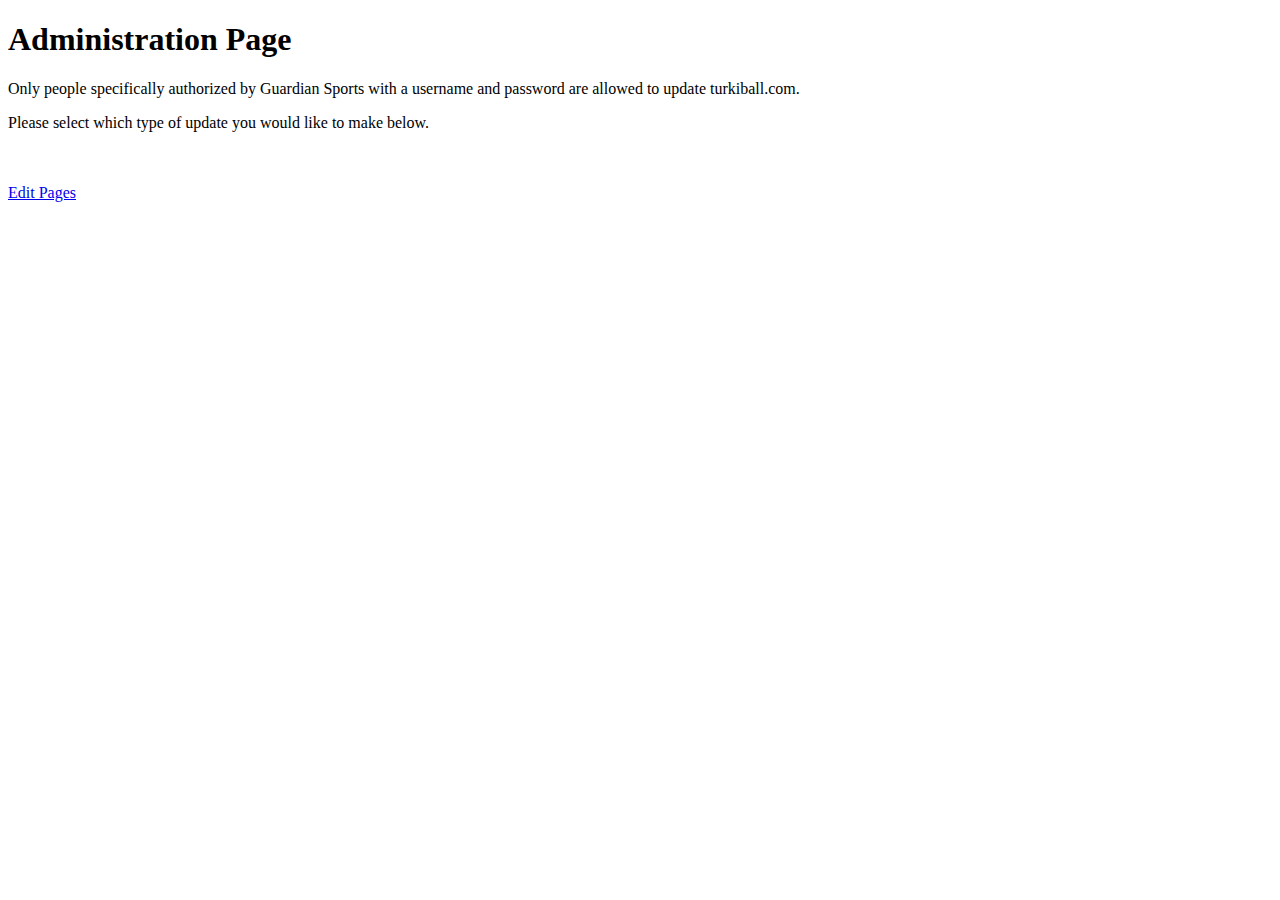
<file: admin/index.html>
<!DOCTYPE HTML PUBLIC "-//W3C//DTD HTML 4.01 Transitional//EN"																					
"http://www.w3.org/TR/html4/loose.dtd">																												<!-- Tells browser what type of html this site uses -->

<html>

<head>

<meta http-equiv="Content-Type" content="text/html;charset=utf-8">																			<!-- What type of content -->

<title> Turkiball.com Administration </title>																																	<!-- Text that shows up on tab in browser -->

</head>																									

<body>

<h1>Administration Page</h1>
<p>
Only people specifically authorized by Guardian Sports with a username and password
are allowed to update turkiball.com.
</p>
<p>
Please select which type of update you would like to make below.
</p>
<br><br>
<a href = "pages/index.php">Edit Pages</a><br><br>
</body>

</html>
</file>
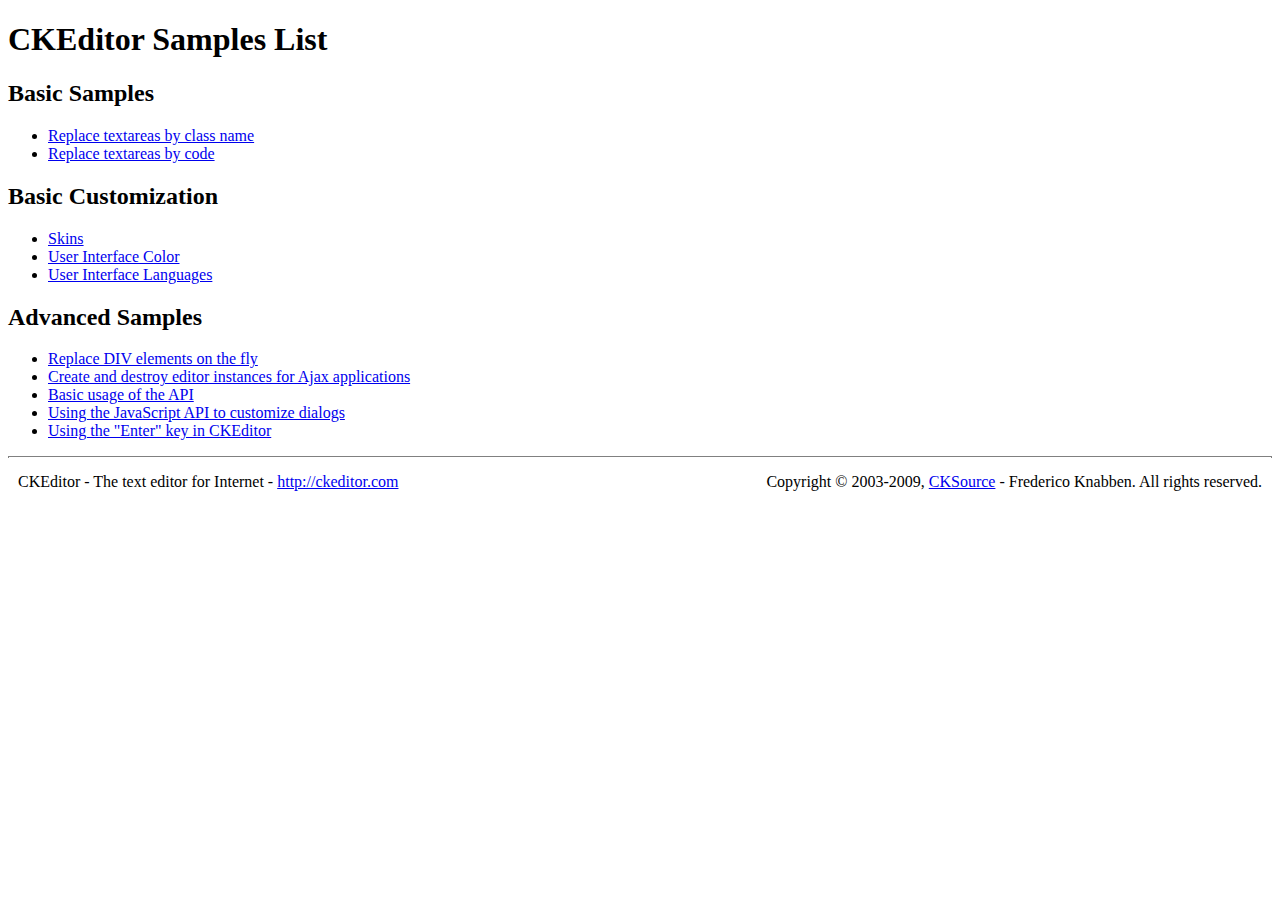
<file: ckeditor/_samples/index.html>
<!DOCTYPE html PUBLIC "-//W3C//DTD XHTML 1.0 Transitional//EN" "http://www.w3.org/TR/xhtml1/DTD/xhtml1-transitional.dtd">
<!--
Copyright (c) 2003-2009, CKSource - Frederico Knabben. All rights reserved.
For licensing, see LICENSE.html or http://ckeditor.com/license
-->
<html xmlns="http://www.w3.org/1999/xhtml">
<head>
	<title>Samples List - CKEditor</title>
	<link type="text/css" rel="stylesheet" href="sample.css" />
</head>
<body>
	<h1>
		CKEditor Samples List
	</h1>
	<h2>
		Basic Samples
	</h2>
	<ul>
		<li><a href="replacebyclass.html">Replace textareas by class name</a></li>
		<li><a href="replacebycode.html">Replace textareas by code</a></li>
	</ul>
	<h2>
		Basic Customization
	</h2>
	<ul>
		<li><a href="skins.html">Skins</a></li>
		<li><a href="ui_color.html">User Interface Color</a></li>
		<li><a href="ui_languages.html">User Interface Languages</a></li>
	</ul>
	<h2>
		Advanced Samples
	</h2>
	<ul>
		<li><a href="divreplace.html">Replace DIV elements on the fly</a>&nbsp; </li>
		<li><a href="ajax.html">Create and destroy editor instances for Ajax applications</a></li>
		<li><a href="api.html">Basic usage of the API</a></li>
		<li><a href="api_dialog.html">Using the JavaScript API to customize dialogs</a></li>
		<li><a href="enterkey.html">Using the "Enter" key in CKEditor</a></li>
	</ul>
	<div id="footer">
		<hr />
		<p>
			CKEditor - The text editor for Internet - <a href="http://ckeditor.com/">http://ckeditor.com</a>
		</p>
		<p id="copy">
			Copyright &copy; 2003-2009, <a href="http://cksource.com/">CKSource</a> - Frederico Knabben. All rights reserved.
		</p>
	</div>
</body>
</html>
</file>
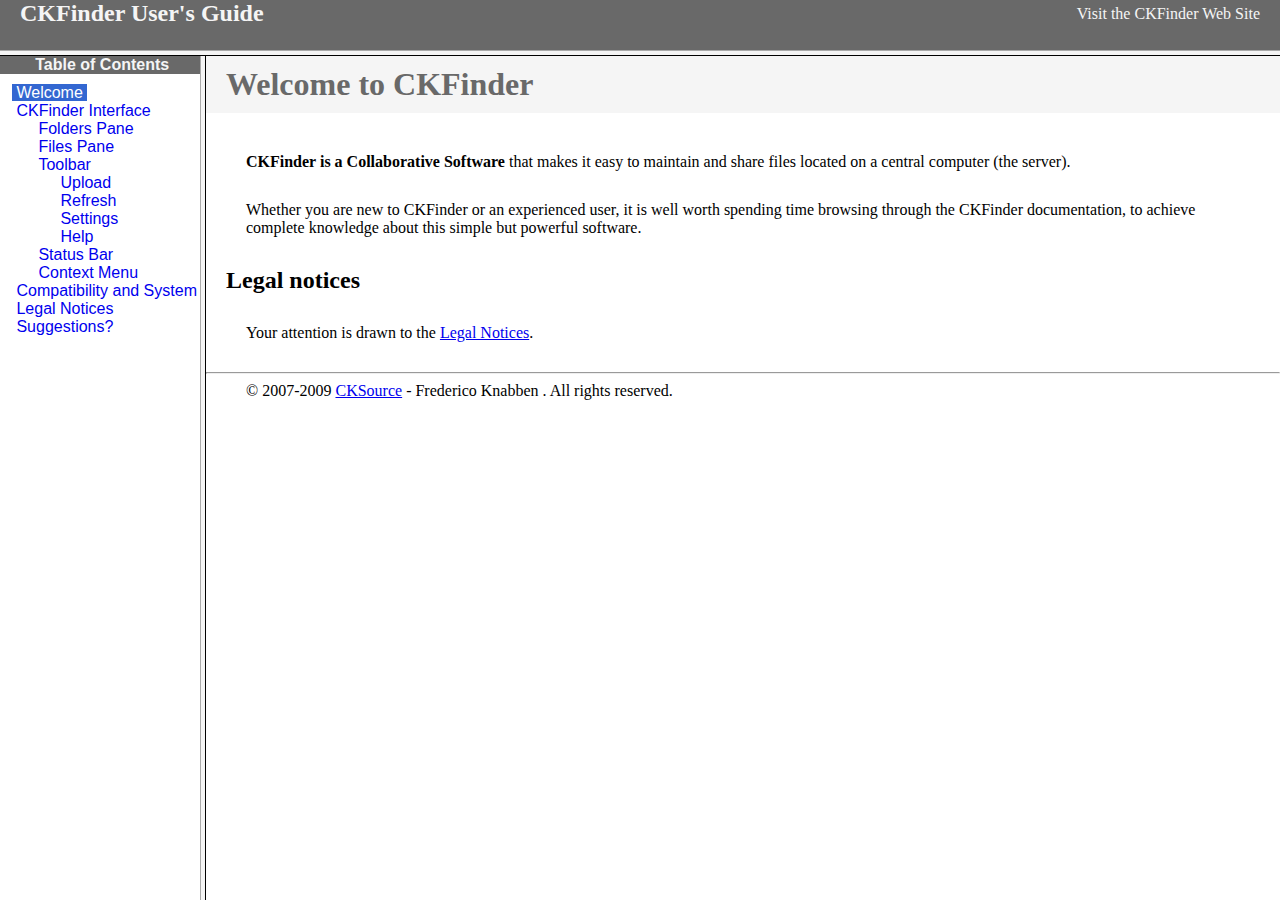
<file: ckfinder/core/help/en/index.html>
<!DOCTYPE HTML PUBLIC "-//W3C//DTD HTML	4.0	Transitional//EN">
<html xmlns="http://www.w3.org/1999/xhtml">
<head>
	<title>CKFinder User's Guide</title>
</head>
<frameset rows="50,*"  bordercolor="#f5f5f5">
	<frame src="files/header.html" noresize="1" frameborder="0" bordercolor="#f5f5f5"></frame>
	<frameset cols="200,*">
			<frame src="files/toc.html" bordercolor="#f5f5f5"></frame>
			<frame src="files/001.html" name="CKDocsMain" bordercolor="#f5f5f5"></frame>
	</frameset>
</frameset>
</html>
</file>
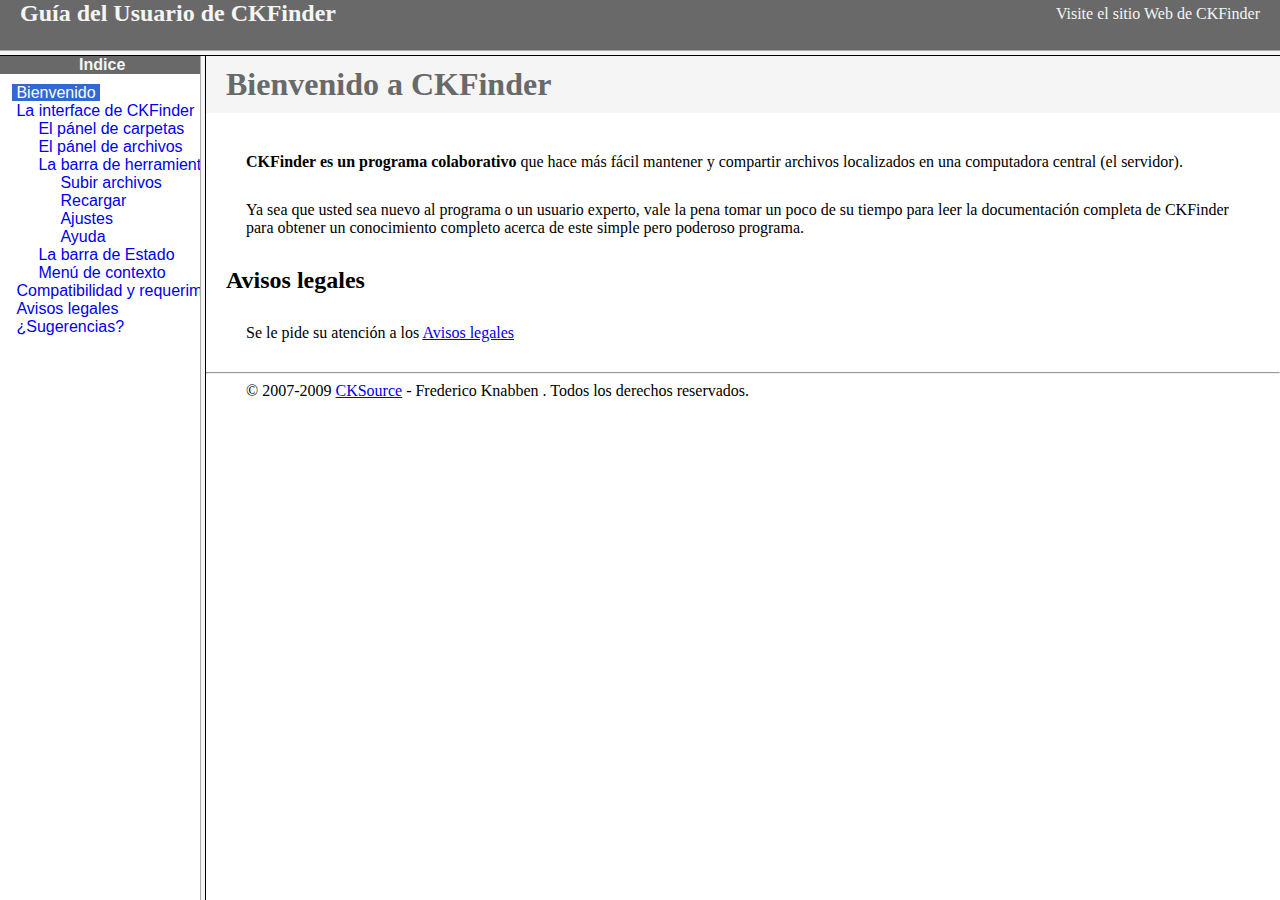
<file: ckfinder/core/help/es-mx/index.html>
<!DOCTYPE HTML PUBLIC "-//W3C//DTD HTML	4.0	Transitional//EN">
<html xmlns="http://www.w3.org/1999/xhtml">
<head>
	<title>Gu&iacute;a para el usuario de CKFinder</title>
	<meta http-equiv="Content-Type" content="text/html; charset=utf-8" />
</head>
<frameset rows="50,*"  bordercolor="#f5f5f5">
	<frame src="files/header.html" noresize="1" frameborder="0" bordercolor="#f5f5f5"></frame>
	<frameset cols="200,*">
			<frame src="files/toc.html" bordercolor="#f5f5f5"></frame>
			<frame src="files/001.html" name="CKDocsMain" bordercolor="#f5f5f5"></frame>
	</frameset>
</frameset><noframes></noframes>
</html>
</file>
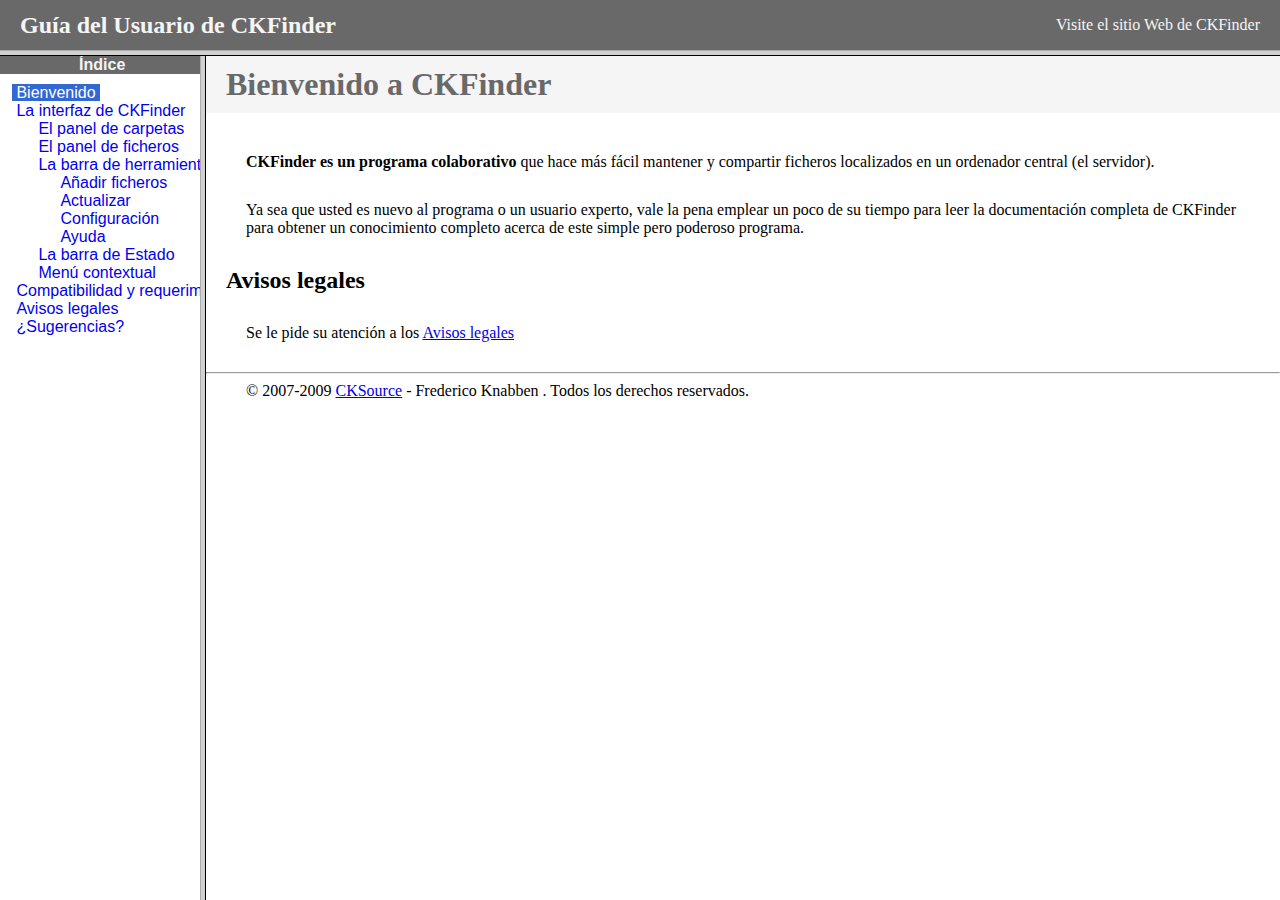
<file: ckfinder/core/help/es/index.html>
<!DOCTYPE HTML PUBLIC "-//W3C//DTD HTML 4.01 Frameset//EN"
   "http://www.w3.org/TR/html4/frameset.dtd">
<html lang="es">
<head>
	<title>Gu&iacute;a para el usuario de CKFinder</title>
	<meta http-equiv="Content-Type" content="text/html; charset=utf-8" />
	<style type="text/css">
		frame {border-color:#f5f5f5}
	</style>
</head>
<frameset rows="50,*">
	<frame src="files/header.html" noresize frameborder="0">
	<frameset cols="200,*">
			<frame src="files/toc.html">
			<frame src="files/001.html" name="CKDocsMain">
	</frameset>
</frameset>
</html>
</file>
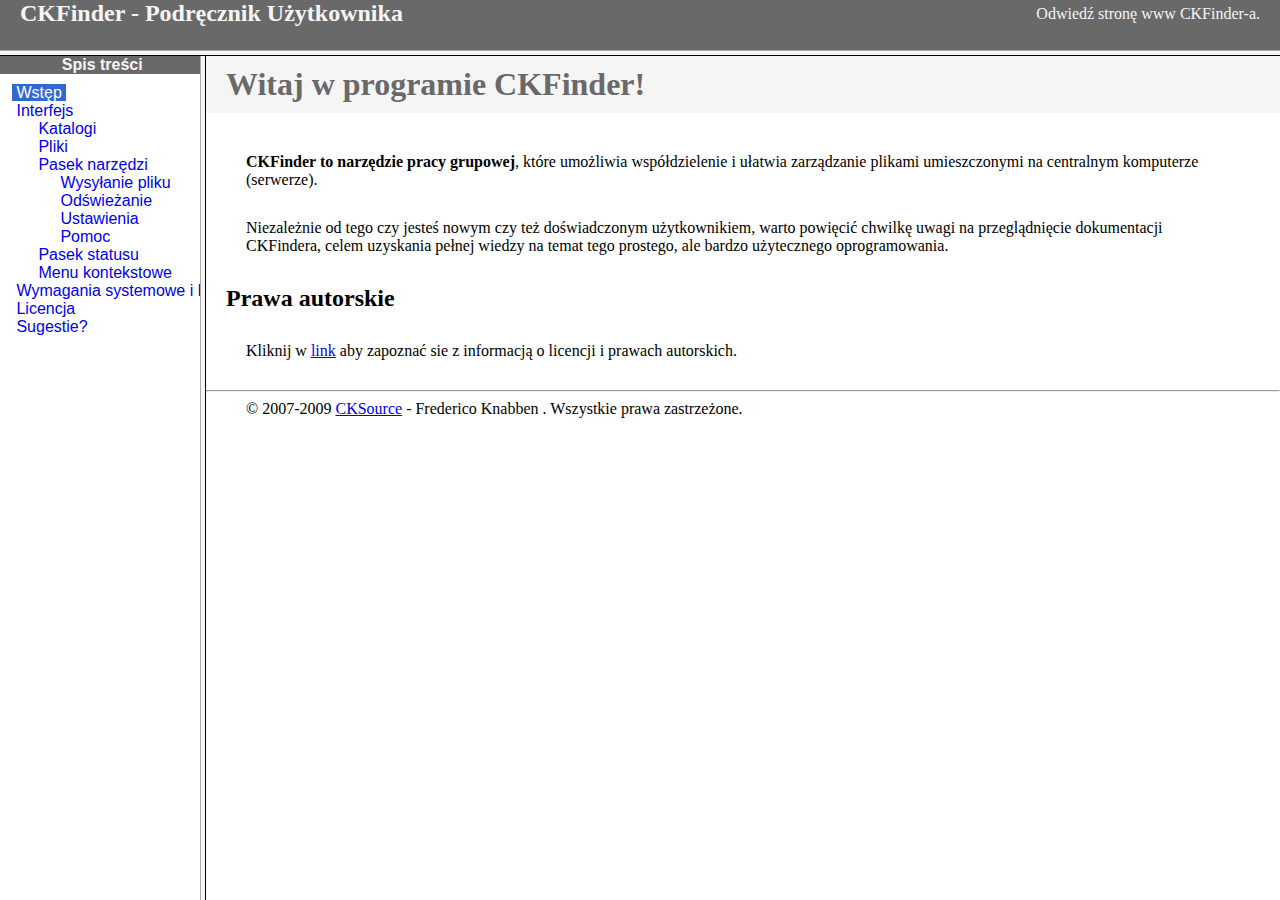
<file: ckfinder/core/help/pl/index.html>
<!DOCTYPE HTML PUBLIC "-//W3C//DTD HTML	4.0	Transitional//EN">
<html xmlns="http://www.w3.org/1999/xhtml">
<head>
	<title>CKFinder - Podręcznik Użytkownika</title>
	<meta http-equiv="Content-Type" content="text/html; charset=utf-8" />
</head>
<frameset rows="50,*"  bordercolor="#f5f5f5">
	<frame src="files/header.html" noresize="1" frameborder="0" bordercolor="#f5f5f5"></frame>
	<frameset cols="200,*">
			<frame src="files/toc.html" bordercolor="#f5f5f5"></frame>
			<frame src="files/001.html" name="CKDocsMain" bordercolor="#f5f5f5"></frame>
	</frameset>
</frameset>
</html>
</file>
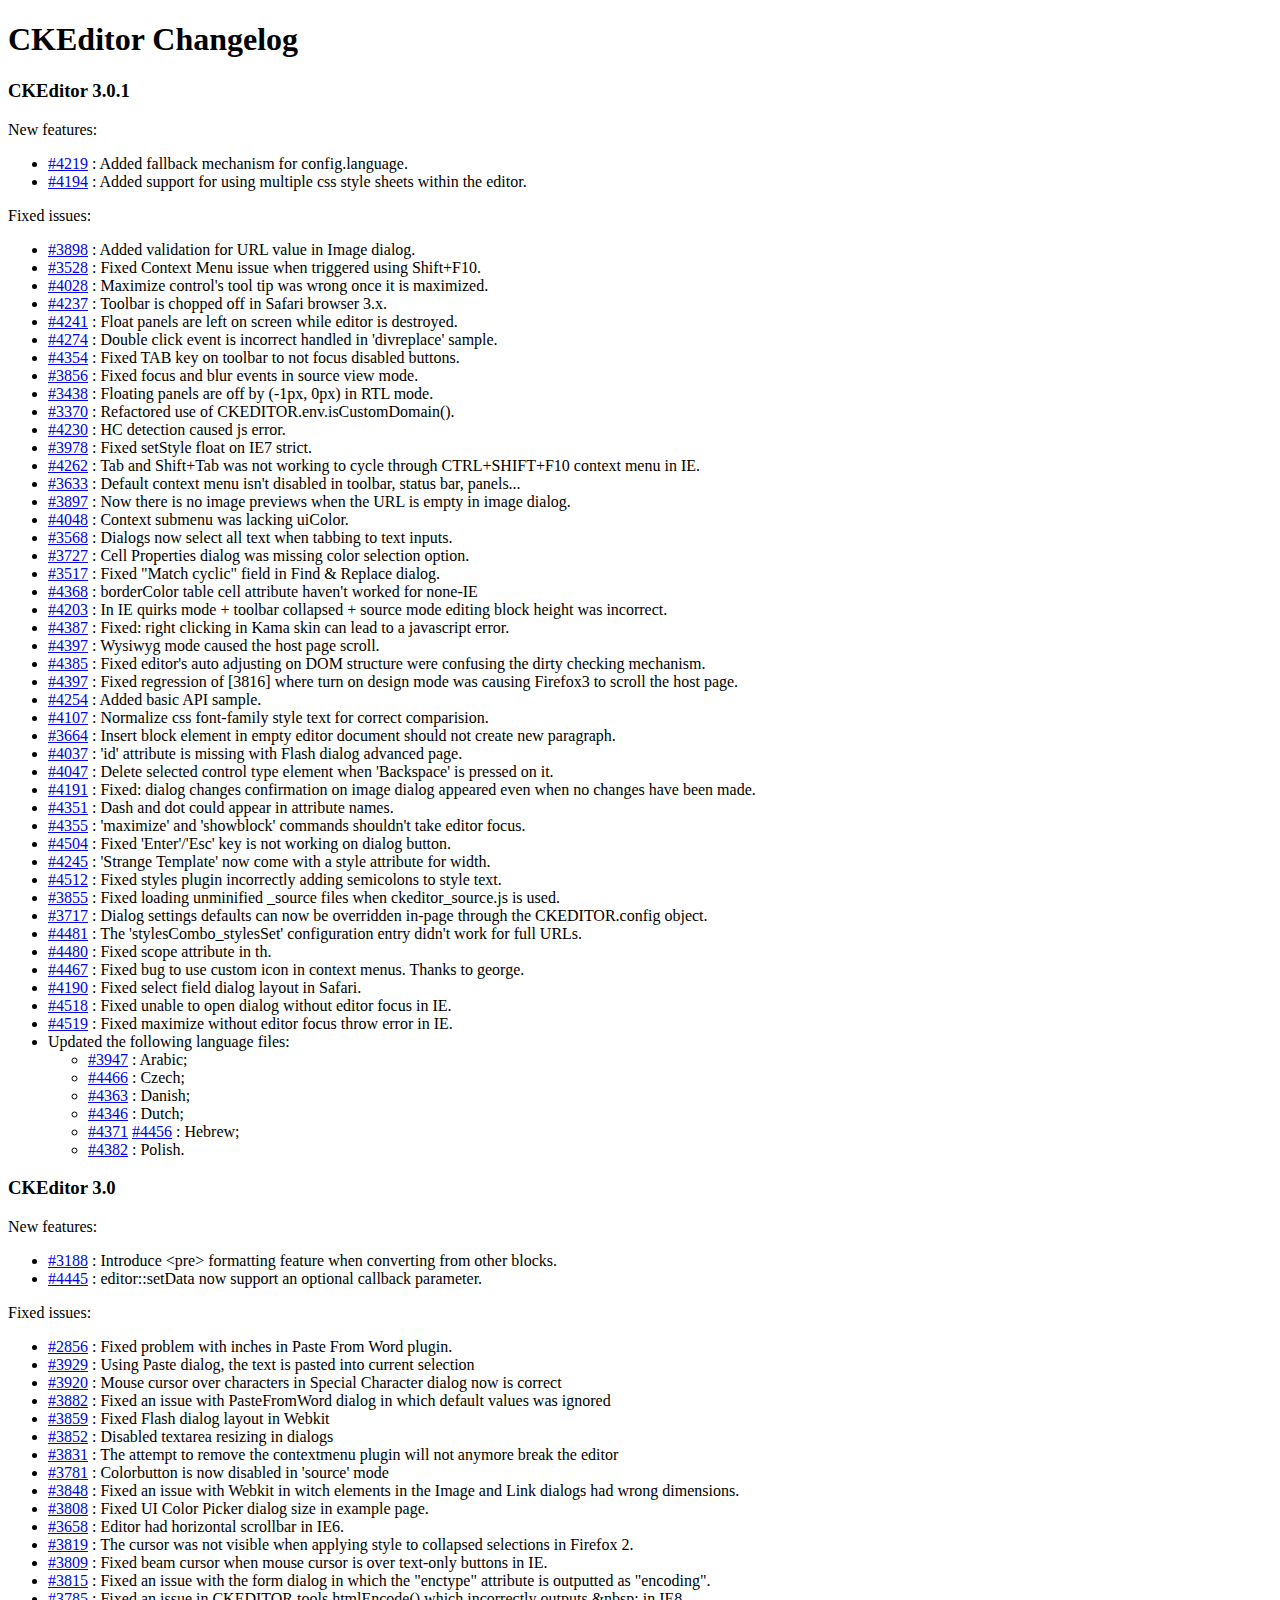
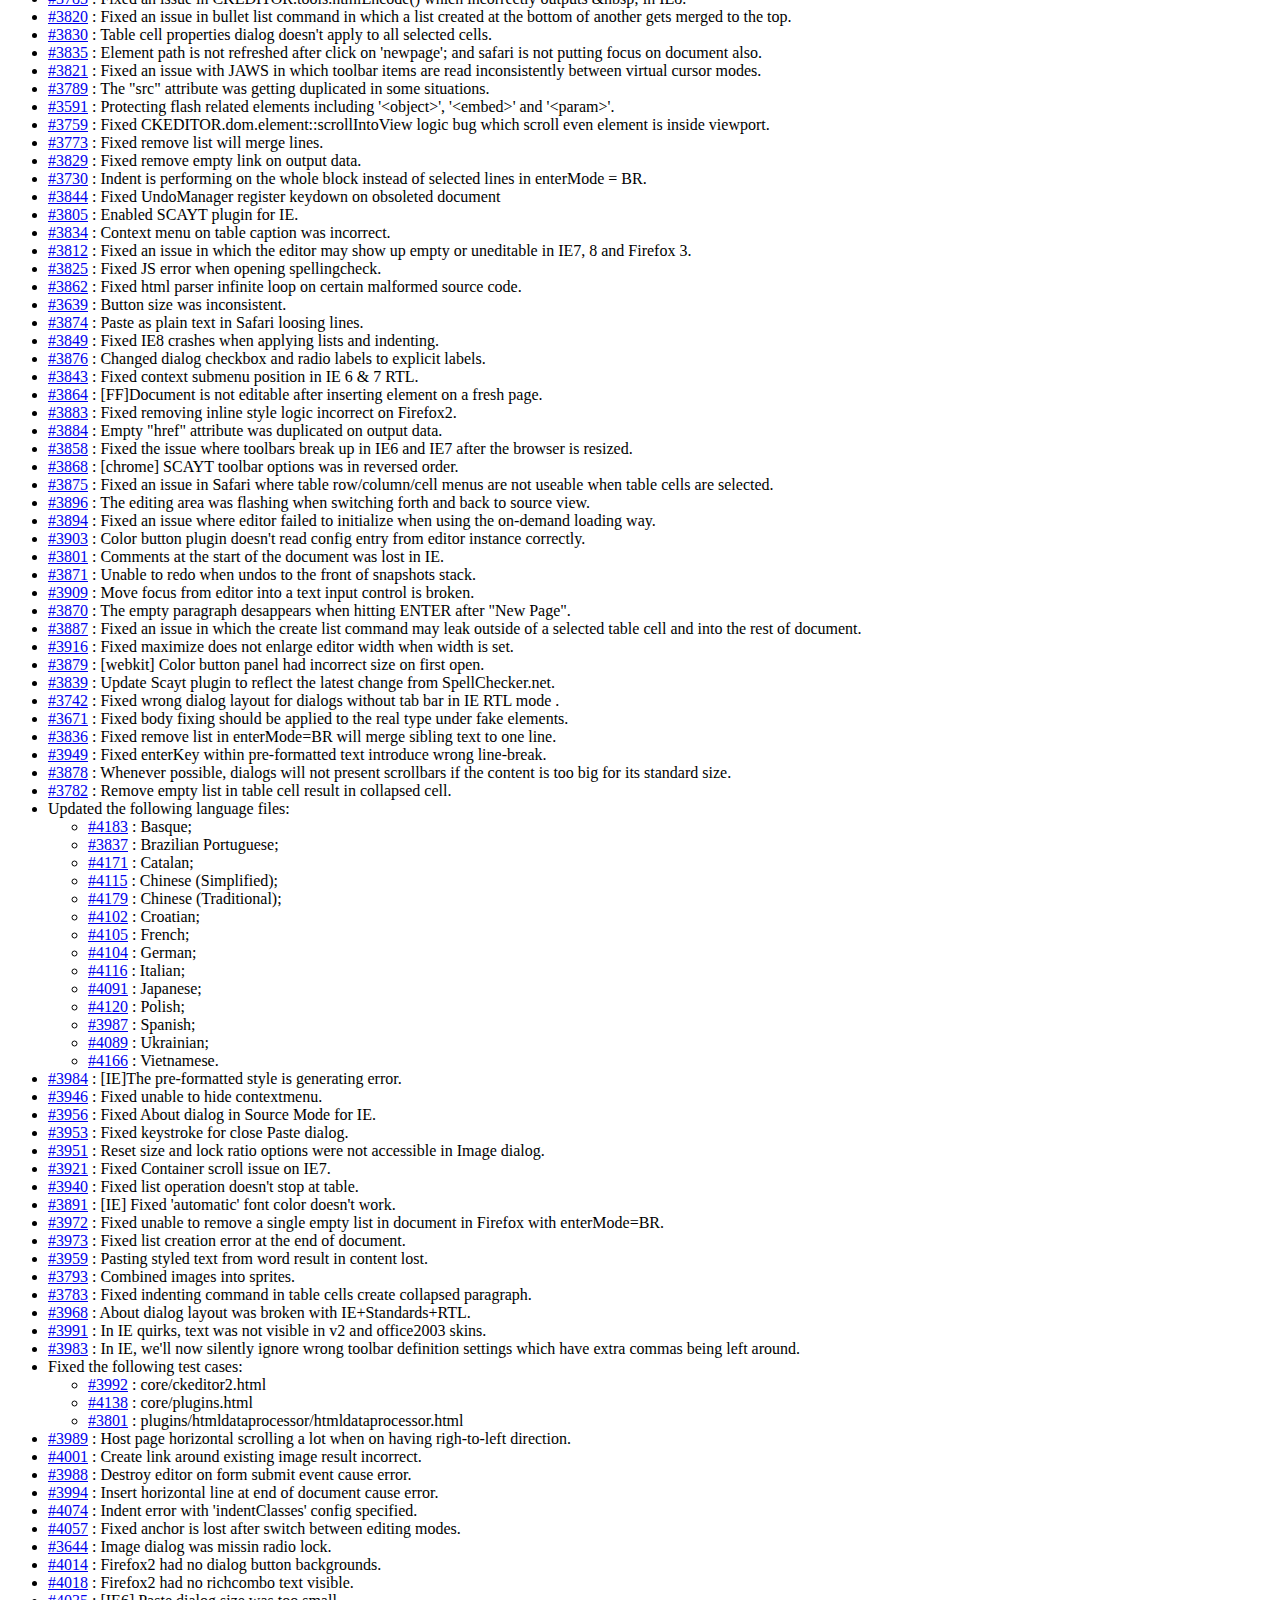
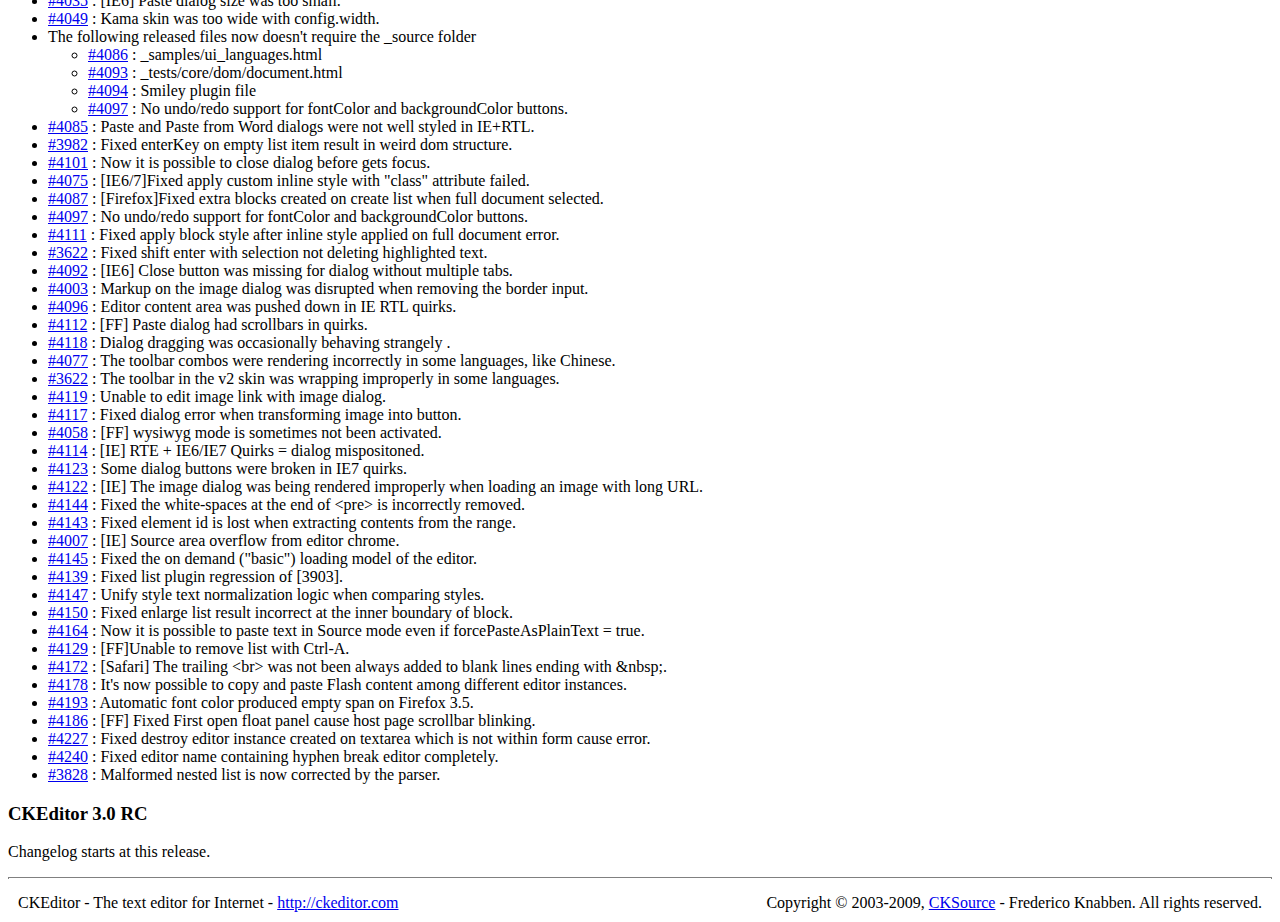
<file: ckeditor/CHANGES.html>
<!DOCTYPE html PUBLIC "-//W3C//DTD XHTML 1.0 Transitional//EN" "http://www.w3.org/TR/xhtml1/DTD/xhtml1-transitional.dtd">
<!--
Copyright (c) 2003-2009, CKSource - Frederico Knabben. All rights reserved.
For licensing, see LICENSE.html or http://ckeditor.com/license
-->
<html xmlns="http://www.w3.org/1999/xhtml">
<head>
	<title>Changelog - CKEditor</title>
	<meta http-equiv="content-type" content="text/html; charset=utf-8" />
	<style type="text/css">

#footer hr
{
	margin: 10px 0 15px 0;
	height: 1px;
	border: solid 1px gray;
	border-bottom: none;
}

#footer p
{
	margin: 0 10px 10px 10px;
	float: left;
}

#footer #copy
{
	float: right;
}

	</style>
</head>
<body>
	<h1>
		CKEditor Changelog
	</h1>
	<h3>
		CKEditor 3.0.1</h3>
	<p>
		New features:</p>
	<ul>
		<li><a href="http://dev.fckeditor.net/ticket/4219">#4219</a> : Added fallback mechanism for config.language.</li>
		<li><a href="http://dev.fckeditor.net/ticket/4194">#4194</a> : Added support for using multiple css style sheets within the editor.</li>
	</ul>
	<p>
		Fixed issues:</p>
	<ul>
		<li><a href="http://dev.fckeditor.net/ticket/3898">#3898</a> : Added validation for URL value in Image dialog.</li>
		<li><a href="http://dev.fckeditor.net/ticket/3528">#3528</a> : Fixed Context Menu issue when triggered using Shift+F10.</li>
		<li><a href="http://dev.fckeditor.net/ticket/4028">#4028</a> : Maximize control's tool tip was wrong once it is maximized.</li>
		<li><a href="http://dev.fckeditor.net/ticket/4237">#4237</a> : Toolbar is chopped off in Safari browser 3.x.</li>
		<li><a href="http://dev.fckeditor.net/ticket/4241">#4241</a> : Float panels are left on screen while editor is destroyed.</li>
		<li><a href="http://dev.fckeditor.net/ticket/4274">#4274</a> : Double click event is incorrect handled in 'divreplace' sample.</li>
		<li><a href="http://dev.fckeditor.net/ticket/4354">#4354</a> : Fixed TAB key on toolbar to not focus disabled buttons.</li>
		<li><a href="http://dev.fckeditor.net/ticket/3856">#3856</a> : Fixed focus and blur events in source view mode.</li>
		<li><a href="http://dev.fckeditor.net/ticket/3438">#3438</a> : Floating panels are off by (-1px, 0px) in RTL mode.</li>
		<li><a href="http://dev.fckeditor.net/ticket/3370">#3370</a> : Refactored use of CKEDITOR.env.isCustomDomain().</li>
		<li><a href="http://dev.fckeditor.net/ticket/4230">#4230</a> : HC detection caused js error.</li>
		<li><a href="http://dev.fckeditor.net/ticket/3978">#3978</a> : Fixed setStyle float on IE7 strict.</li>
		<li><a href="http://dev.fckeditor.net/ticket/4262">#4262</a> : Tab and Shift+Tab was not working to cycle through CTRL+SHIFT+F10 context menu in IE.</li>
		<li><a href="http://dev.fckeditor.net/ticket/3633">#3633</a> : Default context menu isn't disabled in toolbar, status bar, panels...</li>
		<li><a href="http://dev.fckeditor.net/ticket/3897">#3897</a> : Now there is no image previews when the URL is empty in image dialog.</li>
		<li><a href="http://dev.fckeditor.net/ticket/4048">#4048</a> : Context submenu was lacking uiColor.</li>
		<li><a href="http://dev.fckeditor.net/ticket/3568">#3568</a> : Dialogs now select all text when tabbing to text inputs.</li>
		<li><a href="http://dev.fckeditor.net/ticket/3727">#3727</a> : Cell Properties dialog was missing color selection option.</li>
		<li><a href="http://dev.fckeditor.net/ticket/3517">#3517</a> : Fixed "Match cyclic" field in Find & Replace dialog.</li>
		<li><a href="http://dev.fckeditor.net/ticket/4368">#4368</a> : borderColor table cell attribute haven't worked for none-IE</li>
		<li><a href="http://dev.fckeditor.net/ticket/4203">#4203</a> : In IE quirks mode + toolbar collapsed + source mode editing block height was incorrect.</li>
		<li><a href="http://dev.fckeditor.net/ticket/4387">#4387</a> : Fixed: right clicking in Kama skin can lead to a javascript error.</li>
		<li><a href="http://dev.fckeditor.net/ticket/4397">#4397</a> : Wysiwyg mode caused the host page scroll.</li>
		<li><a href="http://dev.fckeditor.net/ticket/4385">#4385</a> : Fixed editor's auto adjusting on DOM structure were confusing the dirty checking mechanism.</li>
		<li><a href="http://dev.fckeditor.net/ticket/4397">#4397</a> : Fixed regression of [3816] where turn on design mode was causing Firefox3 to scroll the host page.</li>
		<li><a href="http://dev.fckeditor.net/ticket/4254">#4254</a> : Added basic API sample.</li>
		<li><a href="http://dev.fckeditor.net/ticket/4107">#4107</a> : Normalize css font-family style text for correct comparision.</li>
		<li><a href="http://dev.fckeditor.net/ticket/3664">#3664</a> : Insert block element in empty editor document should not create new paragraph.</li>
		<li><a href="http://dev.fckeditor.net/ticket/4037">#4037</a> : 'id' attribute is missing with Flash dialog advanced page.</li>
		<li><a href="http://dev.fckeditor.net/ticket/4047">#4047</a> : Delete selected control type element when 'Backspace' is pressed on it.</li>
		<li><a href="http://dev.fckeditor.net/ticket/4191">#4191</a> : Fixed: dialog changes confirmation on image dialog appeared even when no changes have been made.</li>
		<li><a href="http://dev.fckeditor.net/ticket/4351">#4351</a> : Dash and dot could appear in attribute names.</li>
		<li><a href="http://dev.fckeditor.net/ticket/4355">#4355</a> : 'maximize' and 'showblock' commands shouldn't take editor focus.</li>
		<li><a href="http://dev.fckeditor.net/ticket/4504">#4504</a> : Fixed 'Enter'/'Esc' key is not working on dialog button.</li>
		<li><a href="http://dev.fckeditor.net/ticket/4245">#4245</a> : 'Strange Template' now come with a style attribute for width.</li>
		<li><a href="http://dev.fckeditor.net/ticket/4512">#4512</a> : Fixed styles plugin incorrectly adding semicolons to style text.</li>
		<li><a href="http://dev.fckeditor.net/ticket/3855">#3855</a> : Fixed loading unminified _source files when ckeditor_source.js is used.</li>
		<li><a href="http://dev.fckeditor.net/ticket/3717">#3717</a> : Dialog settings defaults can now be overridden in-page through the CKEDITOR.config object.</li>
		<li><a href="http://dev.fckeditor.net/ticket/4481">#4481</a> : The 'stylesCombo_stylesSet' configuration entry didn't work for full URLs.</li>
		<li><a href="http://dev.fckeditor.net/ticket/4480">#4480</a> : Fixed scope attribute in th.</li>
		<li><a href="http://dev.fckeditor.net/ticket/4467">#4467</a> : Fixed bug to use custom icon in context menus. Thanks to george.</li>
		<li><a href="http://dev.fckeditor.net/ticket/4190">#4190</a> : Fixed select field dialog layout in Safari.</li>
		<li><a href="http://dev.fckeditor.net/ticket/4518">#4518</a> : Fixed unable to open dialog without editor focus in IE.</li>
		<li><a href="http://dev.fckeditor.net/ticket/4519">#4519</a> : Fixed maximize without editor focus throw error in IE.</li>
		<li>Updated the following language files:<ul>
			<li><a href="http://dev.fckeditor.net/ticket/3947">#3947</a> : Arabic;</li>
			<li><a href="http://dev.fckeditor.net/ticket/4466">#4466</a> : Czech;</li>
			<li><a href="http://dev.fckeditor.net/ticket/4363">#4363</a> : Danish;</li>
			<li><a href="http://dev.fckeditor.net/ticket/4346">#4346</a> : Dutch;</li>
			<li><a href="http://dev.fckeditor.net/ticket/4371">#4371</a> <a href="http://dev.fckeditor.net/ticket/4456">#4456</a> : Hebrew;</li>
			<li><a href="http://dev.fckeditor.net/ticket/4382">#4382</a> : Polish.</li>
		</ul></li>
	</ul>
	<h3>
		CKEditor 3.0</h3>
	<p>
		New features:</p>
	<ul>
	<li><a href="http://dev.fckeditor.net/ticket/3188">#3188</a> : Introduce
		&lt;pre&gt; formatting feature when converting from other blocks.</li>
	<li><a href="http://dev.fckeditor.net/ticket/4445">#4445</a> : editor::setData now support an optional callback parameter.</li>
	</ul>
	<p>
		Fixed issues:</p>
	<ul>
		<li><a href="http://dev.fckeditor.net/ticket/2856">#2856</a> : Fixed problem with inches in Paste From Word plugin.</li>
		<li><a href="http://dev.fckeditor.net/ticket/3929">#3929</a> : Using Paste dialog,
			the text is pasted into current selection</li>
		<li><a href="http://dev.fckeditor.net/ticket/3920">#3920</a> : Mouse cursor over characters in
			Special Character dialog now is correct</li>
		<li><a href="http://dev.fckeditor.net/ticket/3882">#3882</a> : Fixed an issue
			with PasteFromWord dialog in which default values was ignored</li>
		<li><a href="http://dev.fckeditor.net/ticket/3859">#3859</a> : Fixed Flash dialog layout in Webkit</li>
		<li><a href="http://dev.fckeditor.net/ticket/3852">#3852</a> : Disabled textarea resizing in dialogs</li>
		<li><a href="http://dev.fckeditor.net/ticket/3831">#3831</a> : The attempt to remove the contextmenu plugin
			will not anymore break the editor</li>
		<li><a href="http://dev.fckeditor.net/ticket/3781">#3781</a> : Colorbutton is now disabled in 'source' mode</li>
		<li><a href="http://dev.fckeditor.net/ticket/3848">#3848</a> : Fixed an issue with Webkit in witch
			elements in the Image and Link dialogs had wrong dimensions.</li>
		<li><a href="http://dev.fckeditor.net/ticket/3808">#3808</a> : Fixed UI Color Picker dialog size in example page.</li>
		<li><a href="http://dev.fckeditor.net/ticket/3658">#3658</a> : Editor had horizontal scrollbar in IE6.</li>
		<li><a href="http://dev.fckeditor.net/ticket/3819">#3819</a> : The cursor was not visible
			when applying style to collapsed selections in Firefox 2.</li>
		<li><a href="http://dev.fckeditor.net/ticket/3809">#3809</a> : Fixed beam cursor
			when mouse cursor is over text-only buttons in IE.</li>
		<li><a href="http://dev.fckeditor.net/ticket/3815">#3815</a> : Fixed an issue
			with the form dialog in which the "enctype" attribute is outputted as "encoding".</li>
		<li><a href="http://dev.fckeditor.net/ticket/3785">#3785</a> : Fixed an issue
			in CKEDITOR.tools.htmlEncode() which incorrectly outputs &amp;nbsp; in IE8.</li>
		<li><a href="http://dev.fckeditor.net/ticket/3820">#3820</a> : Fixed an issue in
			bullet list command in which a list created at the bottom of another gets merged to the top.
			</li>
		<li><a href="http://dev.fckeditor.net/ticket/3830">#3830</a> : Table cell properties dialog
			doesn't apply to all selected cells.</li>
		<li><a href="http://dev.fckeditor.net/ticket/3835">#3835</a> : Element path is not refreshed
			after click on 'newpage'; and safari is not putting focus on document also.
			</li>
		<li><a href="http://dev.fckeditor.net/ticket/3821">#3821</a> : Fixed an issue with JAWS in which
			toolbar items are read inconsistently between virtual cursor modes.</li>
		<li><a href="http://dev.fckeditor.net/ticket/3789">#3789</a> : The &quot;src&quot; attribute
			was getting duplicated in some situations.</li>
		<li><a href="http://dev.fckeditor.net/ticket/3591">#3591</a> : Protecting flash related elements
			including '&lt;object&gt;', '&lt;embed&gt;' and '&lt;param&gt;'.
			</li>
		<li><a href="http://dev.fckeditor.net/ticket/3759">#3759</a> : Fixed CKEDITOR.dom.element::scrollIntoView
			logic bug which scroll even element is inside viewport.
			</li>
		<li><a href="http://dev.fckeditor.net/ticket/3773">#3773</a> : Fixed remove list will merge lines.
			</li>
		<li><a href="http://dev.fckeditor.net/ticket/3829">#3829</a> : Fixed remove empty link on output data.</li>
		<li><a href="http://dev.fckeditor.net/ticket/3730">#3730</a> : Indent is performing on the whole
			block instead of selected lines in enterMode = BR.</li>
		<li><a href="http://dev.fckeditor.net/ticket/3844">#3844</a> : Fixed UndoManager register keydown on obsoleted document</li>
		<li><a href="http://dev.fckeditor.net/ticket/3805">#3805</a> : Enabled SCAYT plugin for IE.</li>
		<li><a href="http://dev.fckeditor.net/ticket/3834">#3834</a> : Context menu on table caption was incorrect.</li>
		<li><a href="http://dev.fckeditor.net/ticket/3812">#3812</a> : Fixed an issue in which the editor
			may show up empty or uneditable in IE7, 8 and Firefox 3.</li>
		<li><a href="http://dev.fckeditor.net/ticket/3825">#3825</a> : Fixed JS error when opening spellingcheck.</li>
		<li><a href="http://dev.fckeditor.net/ticket/3862">#3862</a> : Fixed html parser infinite loop on certain malformed
			source code.</li>
		<li><a href="http://dev.fckeditor.net/ticket/3639">#3639</a> : Button size was inconsistent.</li>
		<li><a href="http://dev.fckeditor.net/ticket/3874">#3874</a> : Paste as plain text in Safari loosing lines.</li>
		<li><a href="http://dev.fckeditor.net/ticket/3849">#3849</a> : Fixed IE8 crashes when applying lists and indenting.</li>
		<li><a href="http://dev.fckeditor.net/ticket/3876">#3876</a> : Changed dialog checkbox and radio labels to explicit labels.</li>
		<li><a href="http://dev.fckeditor.net/ticket/3843">#3843</a> : Fixed context submenu position in IE 6 & 7 RTL.</li>
		<li><a href="http://dev.fckeditor.net/ticket/3864">#3864</a> : [FF]Document is not editable after inserting element on a fresh page.</li>
		<li><a href="http://dev.fckeditor.net/ticket/3883">#3883</a> : Fixed removing inline style logic incorrect on Firefox2.</li>
		<li><a href="http://dev.fckeditor.net/ticket/3884">#3884</a> : Empty "href" attribute was duplicated on output data.</li>
		<li><a href="http://dev.fckeditor.net/ticket/3858">#3858</a> : Fixed the issue where toolbars
			break up in IE6 and IE7 after the browser is resized.</li>
		<li><a href="http://dev.fckeditor.net/ticket/3868">#3868</a> : [chrome] SCAYT toolbar options was in reversed order.</li>
		<li><a href="http://dev.fckeditor.net/ticket/3875">#3875</a> : Fixed an issue in Safari where
			table row/column/cell menus are not useable when table cells are selected.</li>
		<li><a href="http://dev.fckeditor.net/ticket/3896">#3896</a> : The editing area was
			flashing when switching forth and back to source view.</li>
		<li><a href="http://dev.fckeditor.net/ticket/3894">#3894</a> : Fixed an issue where editor failed to initialize when using the on-demand loading way.</li>
		<li><a href="http://dev.fckeditor.net/ticket/3903">#3903</a> : Color button plugin doesn't read config entry from editor instance correctly.</li>
		<li><a href="http://dev.fckeditor.net/ticket/3801">#3801</a> : Comments at the start of the document was lost in IE.</li>
		<li><a href="http://dev.fckeditor.net/ticket/3871">#3871</a> : Unable to redo when undos to the front of snapshots stack.</li>
		<li><a href="http://dev.fckeditor.net/ticket/3909">#3909</a> : Move focus from editor into a text input control is broken.</li>
		<li><a href="http://dev.fckeditor.net/ticket/3870">#3870</a> : The empty paragraph
			desappears when hitting ENTER after &quot;New Page&quot;.</li>
 		<li><a href="http://dev.fckeditor.net/ticket/3887">#3887</a> : Fixed an issue in which the create
 			list command may leak outside of a selected table cell and into the rest of document.</li>
 		<li><a href="http://dev.fckeditor.net/ticket/3916">#3916</a> : Fixed maximize does not enlarge editor width when width is set.</li>
		<li><a href="http://dev.fckeditor.net/ticket/3879">#3879</a> : [webkit] Color button panel had incorrect size on first open.</li>
		<li><a href="http://dev.fckeditor.net/ticket/3839">#3839</a> : Update Scayt plugin to reflect the latest change from SpellChecker.net.</li>
		<li><a href="http://dev.fckeditor.net/ticket/3742">#3742</a> : Fixed wrong dialog layout for dialogs without tab bar in IE RTL mode .</li>
		<li><a href="http://dev.fckeditor.net/ticket/3671">#3671</a> : Fixed body fixing should be applied to the real type under fake elements.</li>
		<li><a href="http://dev.fckeditor.net/ticket/3836">#3836</a> : Fixed remove list in enterMode=BR will merge sibling text to one line.</li>
		<li><a href="http://dev.fckeditor.net/ticket/3949">#3949</a> : Fixed enterKey within pre-formatted text introduce wrong line-break.</li>
		<li><a href="http://dev.fckeditor.net/ticket/3878">#3878</a> : Whenever possible,
		dialogs will not present scrollbars if the content is too big for its standard
		size.</li>
		<li><a href="http://dev.fckeditor.net/ticket/3782">#3782</a> : Remove empty list in table cell result in collapsed cell.</li>
		<li>Updated the following language files:<ul>
			<li><a href="http://dev.fckeditor.net/ticket/4183">#4183</a> : Basque;</li>
			<li><a href="http://dev.fckeditor.net/ticket/3837">#3837</a> : Brazilian Portuguese;</li>
			<li><a href="http://dev.fckeditor.net/ticket/4171">#4171</a> : Catalan;</li>
			<li><a href="http://dev.fckeditor.net/ticket/4115">#4115</a> : Chinese (Simplified);</li>
			<li><a href="http://dev.fckeditor.net/ticket/4179">#4179</a> : Chinese (Traditional);</li>
			<li><a href="http://dev.fckeditor.net/ticket/4102">#4102</a> : Croatian;</li>
			<li><a href="http://dev.fckeditor.net/ticket/4105">#4105</a> : French;</li>
			<li><a href="http://dev.fckeditor.net/ticket/4104">#4104</a> : German;</li>
			<li><a href="http://dev.fckeditor.net/ticket/4116">#4116</a> : Italian;</li>
			<li><a href="http://dev.fckeditor.net/ticket/4091">#4091</a> : Japanese;</li>
			<li><a href="http://dev.fckeditor.net/ticket/4120">#4120</a> : Polish;</li>
			<li><a href="http://dev.fckeditor.net/ticket/3987">#3987</a> : Spanish;</li>
			<li><a href="http://dev.fckeditor.net/ticket/4089">#4089</a> : Ukrainian;</li>
			<li><a href="http://dev.fckeditor.net/ticket/4166">#4166</a> : Vietnamese.</li>
		</ul></li>
		<li><a href="http://dev.fckeditor.net/ticket/3984">#3984</a> : [IE]The pre-formatted style is generating error.</li>
		<li><a href="http://dev.fckeditor.net/ticket/3946">#3946</a> : Fixed unable to hide contextmenu.</li>
		<li><a href="http://dev.fckeditor.net/ticket/3956">#3956</a> : Fixed About dialog in Source Mode for IE.</li>
		<li><a href="http://dev.fckeditor.net/ticket/3953">#3953</a> : Fixed keystroke for close Paste dialog.</li>
		<li><a href="http://dev.fckeditor.net/ticket/3951">#3951</a> : Reset size and lock ratio options were not accessible in Image dialog.</li>
		<li><a href="http://dev.fckeditor.net/ticket/3921">#3921</a> : Fixed Container scroll issue on IE7.</li>
		<li><a href="http://dev.fckeditor.net/ticket/3940">#3940</a> : Fixed list operation doesn't stop at table.</li>
		<li><a href="http://dev.fckeditor.net/ticket/3891">#3891</a> : [IE] Fixed 'automatic' font color doesn't work.</li>
		<li><a href="http://dev.fckeditor.net/ticket/3972">#3972</a> : Fixed unable to remove a single empty list in document in Firefox with enterMode=BR.</li>
		<li><a href="http://dev.fckeditor.net/ticket/3973">#3973</a> : Fixed list creation error at the end of document.</li>
		<li><a href="http://dev.fckeditor.net/ticket/3959">#3959</a> : Pasting styled text from word result in content lost.</li>
		<li><a href="http://dev.fckeditor.net/ticket/3793">#3793</a> : Combined images into sprites.</li>
		<li><a href="http://dev.fckeditor.net/ticket/3783">#3783</a> : Fixed indenting command in table cells create collapsed paragraph.</li>
		<li><a href="http://dev.fckeditor.net/ticket/3968">#3968</a> : About dialog layout was broken with IE+Standards+RTL.</li>
		<li><a href="http://dev.fckeditor.net/ticket/3991">#3991</a> : In IE quirks, text was not visible in v2 and office2003 skins.</li>
		<li><a href="http://dev.fckeditor.net/ticket/3983">#3983</a> : In IE, we&#39;ll now
			silently ignore wrong toolbar definition settings which have extra commas being
			left around.</li>
		<li>Fixed the following test cases:<ul>
			<li><a href="http://dev.fckeditor.net/ticket/3992">#3992</a> : core/ckeditor2.html</li>
			<li><a href="http://dev.fckeditor.net/ticket/4138">#4138</a> : core/plugins.html</li>
			<li><a href="http://dev.fckeditor.net/ticket/3801">#3801</a> : plugins/htmldataprocessor/htmldataprocessor.html</li>
		</ul></li>
		<li><a href="http://dev.fckeditor.net/ticket/3989">#3989</a> : Host page horizontal scrolling a lot when on having righ-to-left direction.</li>
		<li><a href="http://dev.fckeditor.net/ticket/4001">#4001</a> : Create link around existing image result incorrect.</li>
		<li><a href="http://dev.fckeditor.net/ticket/3988">#3988</a> : Destroy editor on form submit event cause error.</li>
		<li><a href="http://dev.fckeditor.net/ticket/3994">#3994</a> : Insert horizontal line at end of document cause error.</li>
		<li><a href="http://dev.fckeditor.net/ticket/4074">#4074</a> : Indent error with 'indentClasses' config specified.</li>
		<li><a href="http://dev.fckeditor.net/ticket/4057">#4057</a> : Fixed anchor is lost after switch between editing modes.</li>
		<li><a href="http://dev.fckeditor.net/ticket/3644">#3644</a> : Image dialog was missin radio lock.</li>
		<li><a href="http://dev.fckeditor.net/ticket/4014">#4014</a> : Firefox2 had no dialog button backgrounds.</li>
		<li><a href="http://dev.fckeditor.net/ticket/4018">#4018</a> : Firefox2 had no richcombo text visible.</li>
		<li><a href="http://dev.fckeditor.net/ticket/4035">#4035</a> : [IE6] Paste dialog size was too small.</li>
		<li><a href="http://dev.fckeditor.net/ticket/4049">#4049</a> : Kama skin was too wide with config.width.</li>
		<li>The following released files now doesn't require the _source folder<ul>
			<li><a href="http://dev.fckeditor.net/ticket/4086">#4086</a> : _samples/ui_languages.html</li>
			<li><a href="http://dev.fckeditor.net/ticket/4093">#4093</a> : _tests/core/dom/document.html</li>
			<li><a href="http://dev.fckeditor.net/ticket/4094">#4094</a> : Smiley plugin file</li>
			<li><a href="http://dev.fckeditor.net/ticket/4097">#4097</a> : No undo/redo support for fontColor and backgroundColor buttons.</li>
		</ul></li>
		<li><a href="http://dev.fckeditor.net/ticket/4085">#4085</a> : Paste and Paste from Word dialogs were not well styled in IE+RTL.</li>
		<li><a href="http://dev.fckeditor.net/ticket/3982">#3982</a> : Fixed enterKey on empty list item result in weird dom structure.</li>
		<li><a href="http://dev.fckeditor.net/ticket/4101">#4101</a> : Now it is possible to close dialog before gets focus.</li>
		<li><a href="http://dev.fckeditor.net/ticket/4075">#4075</a> : [IE6/7]Fixed apply custom inline style with "class" attribute failed.</li>
		<li><a href="http://dev.fckeditor.net/ticket/4087">#4087</a> : [Firefox]Fixed extra blocks created on create list when full document selected.</li>
		<li><a href="http://dev.fckeditor.net/ticket/4097">#4097</a> : No undo/redo support for fontColor and backgroundColor buttons.</li>
		<li><a href="http://dev.fckeditor.net/ticket/4111">#4111</a> : Fixed apply block style after inline style applied on full document error.</li>
		<li><a href="http://dev.fckeditor.net/ticket/3622">#3622</a> : Fixed shift enter with selection not deleting highlighted text.</li>
		<li><a href="http://dev.fckeditor.net/ticket/4092">#4092</a> : [IE6] Close button was missing for dialog without multiple tabs.</li>
		<li><a href="http://dev.fckeditor.net/ticket/4003">#4003</a> : Markup on the image dialog was disrupted when removing the border input.</li>
		<li><a href="http://dev.fckeditor.net/ticket/4096">#4096</a> : Editor content area was pushed down in IE RTL quirks.</li>
		<li><a href="http://dev.fckeditor.net/ticket/4112">#4112</a> : [FF] Paste dialog had scrollbars in quirks.</li>
		<li><a href="http://dev.fckeditor.net/ticket/4118">#4118</a> : Dialog dragging was
			occasionally behaving strangely .</li>
		<li><a href="http://dev.fckeditor.net/ticket/4077">#4077</a> : The toolbar combos
			were rendering incorrectly in some languages, like Chinese.</li>
		<li><a href="http://dev.fckeditor.net/ticket/3622">#3622</a> : The toolbar in the v2
			skin was wrapping improperly in some languages.</li>
		<li><a href="http://dev.fckeditor.net/ticket/4119">#4119</a> : Unable to edit image link with image dialog.</li>
		<li><a href="http://dev.fckeditor.net/ticket/4117">#4117</a> : Fixed dialog error when transforming image into button.</li>
		<li><a href="http://dev.fckeditor.net/ticket/4058">#4058</a> : [FF] wysiwyg mode is sometimes not been activated.</li>
		<li><a href="http://dev.fckeditor.net/ticket/4114">#4114</a> : [IE] RTE + IE6/IE7 Quirks = dialog mispositoned.</li>
		<li><a href="http://dev.fckeditor.net/ticket/4123">#4123</a> : Some dialog buttons were broken in IE7 quirks.</li>
		<li><a href="http://dev.fckeditor.net/ticket/4122">#4122</a> : [IE] The image dialog
			was being rendered improperly when loading an image with long URL.</li>
		<li><a href="http://dev.fckeditor.net/ticket/4144">#4144</a> : Fixed the white-spaces at the end of &lt;pre&gt; is incorrectly removed.</li>
		<li><a href="http://dev.fckeditor.net/ticket/4143">#4143</a> : Fixed element id is lost when extracting contents from the range.</li>
		<li><a href="http://dev.fckeditor.net/ticket/4007">#4007</a> : [IE] Source area overflow from editor chrome.</li>
		<li><a href="http://dev.fckeditor.net/ticket/4145">#4145</a> : Fixed the on demand
			(&quot;basic&quot;) loading model of the editor.</li>
		<li><a href="http://dev.fckeditor.net/ticket/4139">#4139</a> : Fixed list plugin regression of [3903].</li>
		<li><a href="http://dev.fckeditor.net/ticket/4147">#4147</a> : Unify style text normalization logic when comparing styles.</li>
		<li><a href="http://dev.fckeditor.net/ticket/4150">#4150</a> : Fixed enlarge list result incorrect at the inner boundary of block.</li>
		<li><a href="http://dev.fckeditor.net/ticket/4164">#4164</a> : Now it is possible to paste text
			in Source mode even if forcePasteAsPlainText = true.</li>
		<li><a href="http://dev.fckeditor.net/ticket/4129">#4129</a> : [FF]Unable to remove list with Ctrl-A.</li>
		<li><a href="http://dev.fckeditor.net/ticket/4172">#4172</a> : [Safari] The trailing
			&lt;br&gt; was not been always added to blank lines ending with &amp;nbsp;.</li>
		<li><a href="http://dev.fckeditor.net/ticket/4178">#4178</a> : It&#39;s now possible to
			copy and paste Flash content among different editor instances.</li>
		<li><a href="http://dev.fckeditor.net/ticket/4193">#4193</a> : Automatic font color produced empty span on Firefox 3.5.</li>
		<li><a href="http://dev.fckeditor.net/ticket/4186">#4186</a> : [FF] Fixed First open float panel cause host page scrollbar blinking.</li>
		<li><a href="http://dev.fckeditor.net/ticket/4227">#4227</a> : Fixed destroy editor instance created on textarea which is not within form cause error.</li>
		<li><a href="http://dev.fckeditor.net/ticket/4240">#4240</a> : Fixed editor name containing hyphen break editor completely.</li>
		<li><a href="http://dev.fckeditor.net/ticket/3828">#3828</a> : Malformed nested list is now corrected by the parser.</li>
	</ul>
	<h3>
		CKEditor 3.0 RC</h3>
	<p>
		Changelog starts at this release.</p>
	<div id="footer">
		<hr />
		<p>
			CKEditor - The text editor for Internet - <a href="http://ckeditor.com/">http://ckeditor.com</a>
		</p>
		<p id="copy">
			Copyright &copy; 2003-2009, <a href="http://cksource.com/">CKSource</a> - Frederico
			Knabben. All rights reserved.
		</p>
	</div>
</body>
</html>
</file>
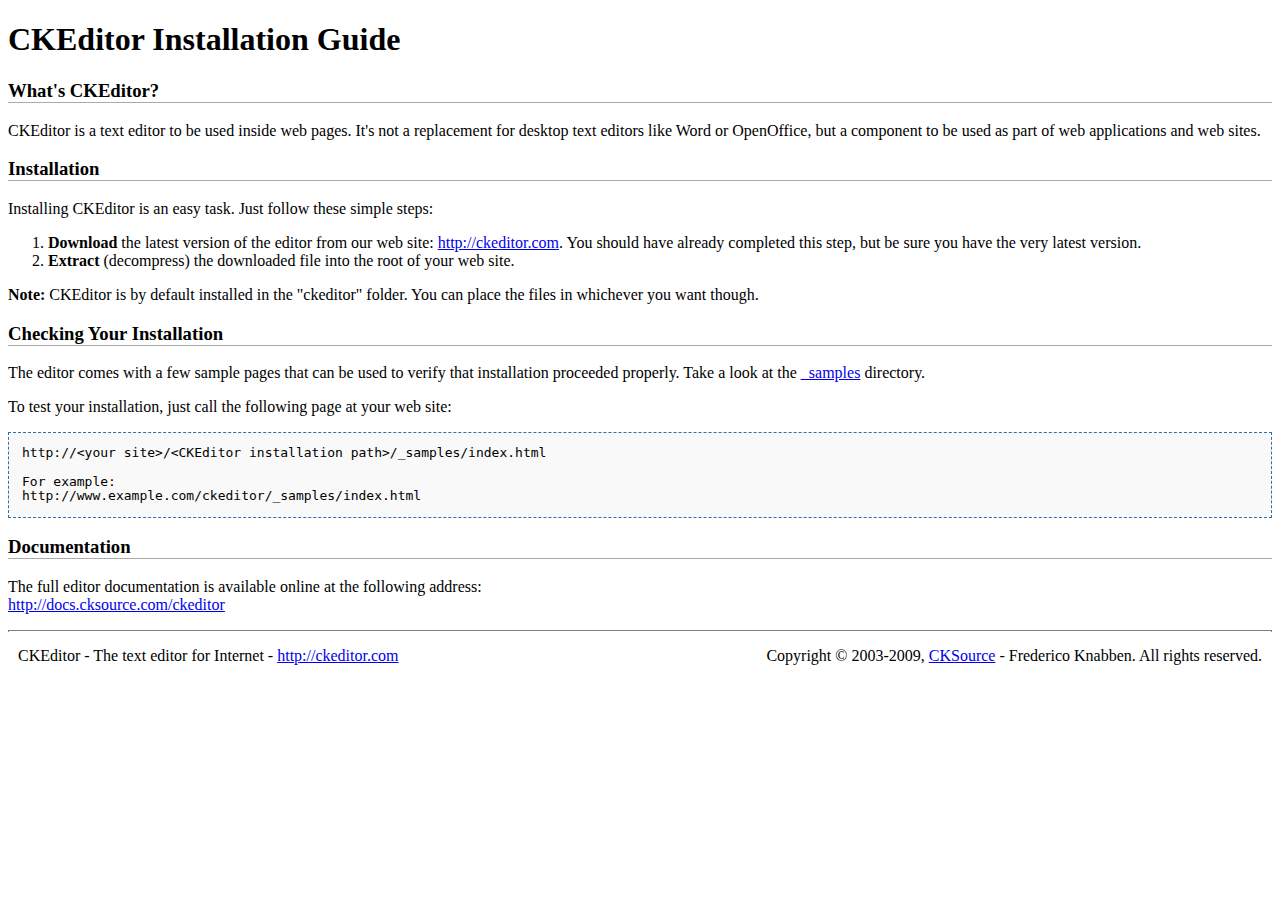
<file: ckeditor/INSTALL.html>
<!DOCTYPE html PUBLIC "-//W3C//DTD XHTML 1.0 Transitional//EN" "http://www.w3.org/TR/xhtml1/DTD/xhtml1-transitional.dtd">
<!--
Copyright (c) 2003-2009, CKSource - Frederico Knabben. All rights reserved.
For licensing, see LICENSE.html or http://ckeditor.com/license
-->
<html xmlns="http://www.w3.org/1999/xhtml">
<head>
	<title>Installation Guide - CKEditor</title>
	<meta http-equiv="content-type" content="text/html; charset=utf-8" />
	<style type="text/css">
		h3
		{
			border-bottom: 1px solid #AAAAAA;
		}
		pre
		{
			background-color: #F9F9F9;
			border: 1px dashed #2F6FAB;
			padding: 1em;
			line-height: 1.1em;
		}
		#footer hr
		{
			margin: 10px 0 15px 0;
			height: 1px;
			border: solid 1px gray;
			border-bottom: none;
		}
		#footer p
		{
			margin: 0 10px 10px 10px;
			float: left;
		}
		#footer #copy
		{
			float: right;
		}
	</style>
</head>
<body>
	<h1>
		CKEditor Installation Guide</h1>
	<h3>
		What&#39;s CKEditor?</h3>
	<p>
		CKEditor is a text editor to be used inside web pages. It&#39;s not a replacement
		for desktop text editors like Word or OpenOffice, but a component to be used as
		part of web applications and web sites.</p>
	<h3>
		Installation</h3>
	<p>
		Installing CKEditor is an easy task. Just follow these simple steps:</p>
	<ol>
		<li><strong>Download</strong> the latest version of the editor from our web site: <a
			href="http://ckeditor.com">http://ckeditor.com</a>. You should have already completed
			this step, but be sure you have the very latest version.</li>
		<li><strong>Extract</strong> (decompress) the downloaded file into the root of your
			web site.</li>
	</ol>
	<p>
		<strong>Note:</strong> CKEditor is by default installed in the &quot;ckeditor&quot;
		folder. You can place the files in whichever you want though.</p>
	<h3>
		Checking Your Installation
	</h3>
	<p>
		The editor comes with a few sample pages that can be used to verify that installation
		proceeded properly. Take a look at the <a href="_samples">_samples</a> directory.</p>
	<p>
		To test your installation, just call the following page at your web site:</p>
	<pre>
http://&lt;your site&gt;/&lt;CKEditor installation path&gt;/_samples/index.html

For example:
http://www.example.com/ckeditor/_samples/index.html</pre>
	<h3>
		Documentation</h3>
	<p>
		The full editor documentation is available online at the following address:<br />
		<a href="http://docs.cksource.com/ckeditor">http://docs.cksource.com/ckeditor</a></p>
	<div id="footer">
		<hr />
		<p>
			CKEditor - The text editor for Internet - <a href="http://ckeditor.com/">http://ckeditor.com</a>
		</p>
		<p id="copy">
			Copyright &copy; 2003-2009, <a href="http://cksource.com/">CKSource</a> - Frederico
			Knabben. All rights reserved.
		</p>
	</div>
</body>
</html>
</file>
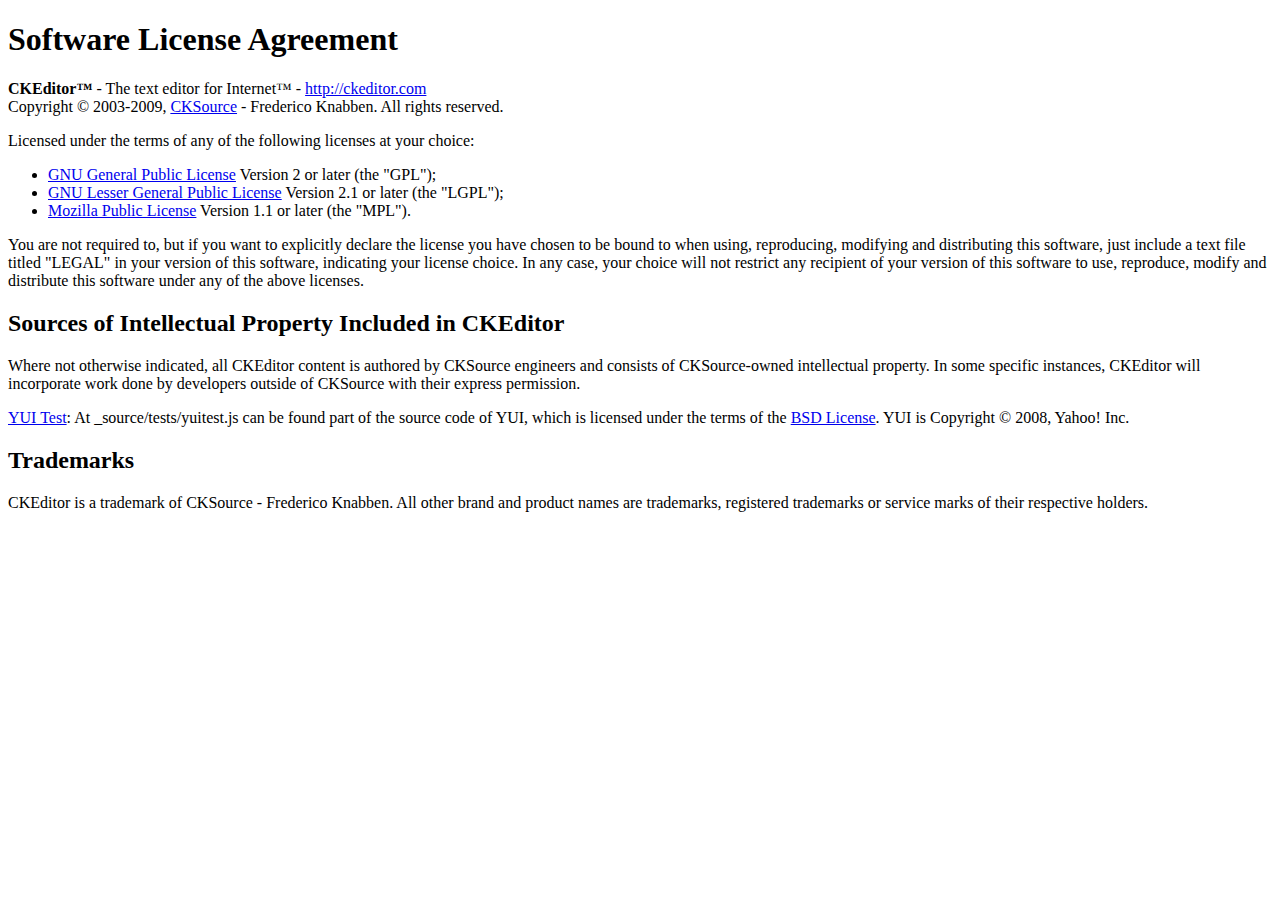
<file: ckeditor/LICENSE.html>
<!DOCTYPE html PUBLIC "-//W3C//DTD XHTML 1.0 Transitional//EN"
	"http://www.w3.org/TR/xhtml1/DTD/xhtml1-transitional.dtd">
<!--
== BEGIN TEXT ONLY VERSION ==

Software License Agreement
==========================

CKEditor - The text editor for Internet - http://ckeditor.com
Copyright (c) 2003-2009, CKSource - Frederico Knabben. All rights reserved.

Licensed under the terms of any of the following licenses at your
choice:

 - GNU General Public License Version 2 or later (the "GPL")
   http://www.gnu.org/licenses/gpl.html
   (See Appendix A)

 - GNU Lesser General Public License Version 2.1 or later (the "LGPL")
   http://www.gnu.org/licenses/lgpl.html
   (See Appendix B)

 - Mozilla Public License Version 1.1 or later (the "MPL")
   http://www.mozilla.org/MPL/MPL-1.1.html
   (See Appendix C)

You are not required to, but if you want to explicitly declare the
license you have chosen to be bound to when using, reproducing,
modifying and distributing this software, just include a text file
titled "legal.txt" in your version of this software, indicating your
license choice. In any case, your choice will not restrict any
recipient of your version of this software to use, reproduce, modify
and distribute this software under any of the above licenses.

Sources of Intellectual Property Included in CKEditor
=====================================================

Where not otherwise indicated, all CKEditor content is authored by
CKSource engineers and consists of CKSource-owned intellectual
property. In some specific instances, CKEditor will incorporate work
done by developers outside of CKSource with their express permission.

YUI Test: At _source/tests/yuitest.js can be found part of the source
code of YUI, which is licensed under the terms of the BSD License
(http://developer.yahoo.com/yui/license.txt). YUI is Copyright (C)
2008, Yahoo! Inc.

Trademarks
==========

CKEditor is a trademark of CKSource - Frederico Knabben. All other brand
and product names are trademarks, registered trademarks or service
marks of their respective holders.

Appendix A: The GPL License
===========================

		    GNU GENERAL PUBLIC LICENSE
		       Version 2, June 1991

 Copyright (C) 1989, 1991 Free Software Foundation, Inc.,
 51 Franklin Street, Fifth Floor, Boston, MA 02110-1301 USA
 Everyone is permitted to copy and distribute verbatim copies
 of this license document, but changing it is not allowed.

			    Preamble

  The licenses for most software are designed to take away your
freedom to share and change it.  By contrast, the GNU General Public
License is intended to guarantee your freedom to share and change free
software-to make sure the software is free for all its users.  This
General Public License applies to most of the Free Software
Foundation's software and to any other program whose authors commit to
using it.  (Some other Free Software Foundation software is covered by
the GNU Lesser General Public License instead.)  You can apply it to
your programs, too.

  When we speak of free software, we are referring to freedom, not
price.  Our General Public Licenses are designed to make sure that you
have the freedom to distribute copies of free software (and charge for
this service if you wish), that you receive source code or can get it
if you want it, that you can change the software or use pieces of it
in new free programs; and that you know you can do these things.

  To protect your rights, we need to make restrictions that forbid
anyone to deny you these rights or to ask you to surrender the rights.
These restrictions translate to certain responsibilities for you if you
distribute copies of the software, or if you modify it.

  For example, if you distribute copies of such a program, whether
gratis or for a fee, you must give the recipients all the rights that
you have.  You must make sure that they, too, receive or can get the
source code.  And you must show them these terms so they know their
rights.

  We protect your rights with two steps: (1) copyright the software, and
(2) offer you this license which gives you legal permission to copy,
distribute and/or modify the software.

  Also, for each author's protection and ours, we want to make certain
that everyone understands that there is no warranty for this free
software.  If the software is modified by someone else and passed on, we
want its recipients to know that what they have is not the original, so
that any problems introduced by others will not reflect on the original
authors' reputations.

  Finally, any free program is threatened constantly by software
patents.  We wish to avoid the danger that redistributors of a free
program will individually obtain patent licenses, in effect making the
program proprietary.  To prevent this, we have made it clear that any
patent must be licensed for everyone's free use or not licensed at all.

  The precise terms and conditions for copying, distribution and
modification follow.

		    GNU GENERAL PUBLIC LICENSE
   TERMS AND CONDITIONS FOR COPYING, DISTRIBUTION AND MODIFICATION

  0. This License applies to any program or other work which contains
a notice placed by the copyright holder saying it may be distributed
under the terms of this General Public License.  The "Program", below,
refers to any such program or work, and a "work based on the Program"
means either the Program or any derivative work under copyright law:
that is to say, a work containing the Program or a portion of it,
either verbatim or with modifications and/or translated into another
language.  (Hereinafter, translation is included without limitation in
the term "modification".)  Each licensee is addressed as "you".

Activities other than copying, distribution and modification are not
covered by this License; they are outside its scope.  The act of
running the Program is not restricted, and the output from the Program
is covered only if its contents constitute a work based on the
Program (independent of having been made by running the Program).
Whether that is true depends on what the Program does.

  1. You may copy and distribute verbatim copies of the Program's
source code as you receive it, in any medium, provided that you
conspicuously and appropriately publish on each copy an appropriate
copyright notice and disclaimer of warranty; keep intact all the
notices that refer to this License and to the absence of any warranty;
and give any other recipients of the Program a copy of this License
along with the Program.

You may charge a fee for the physical act of transferring a copy, and
you may at your option offer warranty protection in exchange for a fee.

  2. You may modify your copy or copies of the Program or any portion
of it, thus forming a work based on the Program, and copy and
distribute such modifications or work under the terms of Section 1
above, provided that you also meet all of these conditions:

    a) You must cause the modified files to carry prominent notices
    stating that you changed the files and the date of any change.

    b) You must cause any work that you distribute or publish, that in
    whole or in part contains or is derived from the Program or any
    part thereof, to be licensed as a whole at no charge to all third
    parties under the terms of this License.

    c) If the modified program normally reads commands interactively
    when run, you must cause it, when started running for such
    interactive use in the most ordinary way, to print or display an
    announcement including an appropriate copyright notice and a
    notice that there is no warranty (or else, saying that you provide
    a warranty) and that users may redistribute the program under
    these conditions, and telling the user how to view a copy of this
    License.  (Exception: if the Program itself is interactive but
    does not normally print such an announcement, your work based on
    the Program is not required to print an announcement.)

These requirements apply to the modified work as a whole.  If
identifiable sections of that work are not derived from the Program,
and can be reasonably considered independent and separate works in
themselves, then this License, and its terms, do not apply to those
sections when you distribute them as separate works.  But when you
distribute the same sections as part of a whole which is a work based
on the Program, the distribution of the whole must be on the terms of
this License, whose permissions for other licensees extend to the
entire whole, and thus to each and every part regardless of who wrote it.

Thus, it is not the intent of this section to claim rights or contest
your rights to work written entirely by you; rather, the intent is to
exercise the right to control the distribution of derivative or
collective works based on the Program.

In addition, mere aggregation of another work not based on the Program
with the Program (or with a work based on the Program) on a volume of
a storage or distribution medium does not bring the other work under
the scope of this License.

  3. You may copy and distribute the Program (or a work based on it,
under Section 2) in object code or executable form under the terms of
Sections 1 and 2 above provided that you also do one of the following:

    a) Accompany it with the complete corresponding machine-readable
    source code, which must be distributed under the terms of Sections
    1 and 2 above on a medium customarily used for software interchange; or,

    b) Accompany it with a written offer, valid for at least three
    years, to give any third party, for a charge no more than your
    cost of physically performing source distribution, a complete
    machine-readable copy of the corresponding source code, to be
    distributed under the terms of Sections 1 and 2 above on a medium
    customarily used for software interchange; or,

    c) Accompany it with the information you received as to the offer
    to distribute corresponding source code.  (This alternative is
    allowed only for noncommercial distribution and only if you
    received the program in object code or executable form with such
    an offer, in accord with Subsection b above.)

The source code for a work means the preferred form of the work for
making modifications to it.  For an executable work, complete source
code means all the source code for all modules it contains, plus any
associated interface definition files, plus the scripts used to
control compilation and installation of the executable.  However, as a
special exception, the source code distributed need not include
anything that is normally distributed (in either source or binary
form) with the major components (compiler, kernel, and so on) of the
operating system on which the executable runs, unless that component
itself accompanies the executable.

If distribution of executable or object code is made by offering
access to copy from a designated place, then offering equivalent
access to copy the source code from the same place counts as
distribution of the source code, even though third parties are not
compelled to copy the source along with the object code.

  4. You may not copy, modify, sublicense, or distribute the Program
except as expressly provided under this License.  Any attempt
otherwise to copy, modify, sublicense or distribute the Program is
void, and will automatically terminate your rights under this License.
However, parties who have received copies, or rights, from you under
this License will not have their licenses terminated so long as such
parties remain in full compliance.

  5. You are not required to accept this License, since you have not
signed it.  However, nothing else grants you permission to modify or
distribute the Program or its derivative works.  These actions are
prohibited by law if you do not accept this License.  Therefore, by
modifying or distributing the Program (or any work based on the
Program), you indicate your acceptance of this License to do so, and
all its terms and conditions for copying, distributing or modifying
the Program or works based on it.

  6. Each time you redistribute the Program (or any work based on the
Program), the recipient automatically receives a license from the
original licensor to copy, distribute or modify the Program subject to
these terms and conditions.  You may not impose any further
restrictions on the recipients' exercise of the rights granted herein.
You are not responsible for enforcing compliance by third parties to
this License.

  7. If, as a consequence of a court judgment or allegation of patent
infringement or for any other reason (not limited to patent issues),
conditions are imposed on you (whether by court order, agreement or
otherwise) that contradict the conditions of this License, they do not
excuse you from the conditions of this License.  If you cannot
distribute so as to satisfy simultaneously your obligations under this
License and any other pertinent obligations, then as a consequence you
may not distribute the Program at all.  For example, if a patent
license would not permit royalty-free redistribution of the Program by
all those who receive copies directly or indirectly through you, then
the only way you could satisfy both it and this License would be to
refrain entirely from distribution of the Program.

If any portion of this section is held invalid or unenforceable under
any particular circumstance, the balance of the section is intended to
apply and the section as a whole is intended to apply in other
circumstances.

It is not the purpose of this section to induce you to infringe any
patents or other property right claims or to contest validity of any
such claims; this section has the sole purpose of protecting the
integrity of the free software distribution system, which is
implemented by public license practices.  Many people have made
generous contributions to the wide range of software distributed
through that system in reliance on consistent application of that
system; it is up to the author/donor to decide if he or she is willing
to distribute software through any other system and a licensee cannot
impose that choice.

This section is intended to make thoroughly clear what is believed to
be a consequence of the rest of this License.

  8. If the distribution and/or use of the Program is restricted in
certain countries either by patents or by copyrighted interfaces, the
original copyright holder who places the Program under this License
may add an explicit geographical distribution limitation excluding
those countries, so that distribution is permitted only in or among
countries not thus excluded.  In such case, this License incorporates
the limitation as if written in the body of this License.

  9. The Free Software Foundation may publish revised and/or new versions
of the General Public License from time to time.  Such new versions will
be similar in spirit to the present version, but may differ in detail to
address new problems or concerns.

Each version is given a distinguishing version number.  If the Program
specifies a version number of this License which applies to it and "any
later version", you have the option of following the terms and conditions
either of that version or of any later version published by the Free
Software Foundation.  If the Program does not specify a version number of
this License, you may choose any version ever published by the Free Software
Foundation.

  10. If you wish to incorporate parts of the Program into other free
programs whose distribution conditions are different, write to the author
to ask for permission.  For software which is copyrighted by the Free
Software Foundation, write to the Free Software Foundation; we sometimes
make exceptions for this.  Our decision will be guided by the two goals
of preserving the free status of all derivatives of our free software and
of promoting the sharing and reuse of software generally.

			    NO WARRANTY

  11. BECAUSE THE PROGRAM IS LICENSED FREE OF CHARGE, THERE IS NO WARRANTY
FOR THE PROGRAM, TO THE EXTENT PERMITTED BY APPLICABLE LAW.  EXCEPT WHEN
OTHERWISE STATED IN WRITING THE COPYRIGHT HOLDERS AND/OR OTHER PARTIES
PROVIDE THE PROGRAM "AS IS" WITHOUT WARRANTY OF ANY KIND, EITHER EXPRESSED
OR IMPLIED, INCLUDING, BUT NOT LIMITED TO, THE IMPLIED WARRANTIES OF
MERCHANTABILITY AND FITNESS FOR A PARTICULAR PURPOSE.  THE ENTIRE RISK AS
TO THE QUALITY AND PERFORMANCE OF THE PROGRAM IS WITH YOU.  SHOULD THE
PROGRAM PROVE DEFECTIVE, YOU ASSUME THE COST OF ALL NECESSARY SERVICING,
REPAIR OR CORRECTION.

  12. IN NO EVENT UNLESS REQUIRED BY APPLICABLE LAW OR AGREED TO IN WRITING
WILL ANY COPYRIGHT HOLDER, OR ANY OTHER PARTY WHO MAY MODIFY AND/OR
REDISTRIBUTE THE PROGRAM AS PERMITTED ABOVE, BE LIABLE TO YOU FOR DAMAGES,
INCLUDING ANY GENERAL, SPECIAL, INCIDENTAL OR CONSEQUENTIAL DAMAGES ARISING
OUT OF THE USE OR INABILITY TO USE THE PROGRAM (INCLUDING BUT NOT LIMITED
TO LOSS OF DATA OR DATA BEING RENDERED INACCURATE OR LOSSES SUSTAINED BY
YOU OR THIRD PARTIES OR A FAILURE OF THE PROGRAM TO OPERATE WITH ANY OTHER
PROGRAMS), EVEN IF SUCH HOLDER OR OTHER PARTY HAS BEEN ADVISED OF THE
POSSIBILITY OF SUCH DAMAGES.

		     END OF TERMS AND CONDITIONS


Appendix B: The LGPL License
============================

		  GNU LESSER GENERAL PUBLIC LICENSE
		       Version 2.1, February 1999

 Copyright (C) 1991, 1999 Free Software Foundation, Inc.
     59 Temple Place, Suite 330, Boston, MA  02111-1307  USA
 Everyone is permitted to copy and distribute verbatim copies
 of this license document, but changing it is not allowed.

[This is the first released version of the Lesser GPL.  It also counts
 as the successor of the GNU Library Public License, version 2, hence
 the version number 2.1.]

			    Preamble

  The licenses for most software are designed to take away your
freedom to share and change it.  By contrast, the GNU General Public
Licenses are intended to guarantee your freedom to share and change
free software-to make sure the software is free for all its users.

  This license, the Lesser General Public License, applies to some
specially designated software packages-typically libraries-of the
Free Software Foundation and other authors who decide to use it.  You
can use it too, but we suggest you first think carefully about whether
this license or the ordinary General Public License is the better
strategy to use in any particular case, based on the explanations below.

  When we speak of free software, we are referring to freedom of use,
not price.  Our General Public Licenses are designed to make sure that
you have the freedom to distribute copies of free software (and charge
for this service if you wish); that you receive source code or can get
it if you want it; that you can change the software and use pieces of
it in new free programs; and that you are informed that you can do
these things.

  To protect your rights, we need to make restrictions that forbid
distributors to deny you these rights or to ask you to surrender these
rights.  These restrictions translate to certain responsibilities for
you if you distribute copies of the library or if you modify it.

  For example, if you distribute copies of the library, whether gratis
or for a fee, you must give the recipients all the rights that we gave
you.  You must make sure that they, too, receive or can get the source
code.  If you link other code with the library, you must provide
complete object files to the recipients, so that they can relink them
with the library after making changes to the library and recompiling
it.  And you must show them these terms so they know their rights.

  We protect your rights with a two-step method: (1) we copyright the
library, and (2) we offer you this license, which gives you legal
permission to copy, distribute and/or modify the library.

  To protect each distributor, we want to make it very clear that
there is no warranty for the free library.  Also, if the library is
modified by someone else and passed on, the recipients should know
that what they have is not the original version, so that the original
author's reputation will not be affected by problems that might be
introduced by others.

  Finally, software patents pose a constant threat to the existence of
any free program.  We wish to make sure that a company cannot
effectively restrict the users of a free program by obtaining a
restrictive license from a patent holder.  Therefore, we insist that
any patent license obtained for a version of the library must be
consistent with the full freedom of use specified in this license.

  Most GNU software, including some libraries, is covered by the
ordinary GNU General Public License.  This license, the GNU Lesser
General Public License, applies to certain designated libraries, and
is quite different from the ordinary General Public License.  We use
this license for certain libraries in order to permit linking those
libraries into non-free programs.

  When a program is linked with a library, whether statically or using
a shared library, the combination of the two is legally speaking a
combined work, a derivative of the original library.  The ordinary
General Public License therefore permits such linking only if the
entire combination fits its criteria of freedom.  The Lesser General
Public License permits more lax criteria for linking other code with
the library.

  We call this license the "Lesser" General Public License because it
does Less to protect the user's freedom than the ordinary General
Public License.  It also provides other free software developers Less
of an advantage over competing non-free programs.  These disadvantages
are the reason we use the ordinary General Public License for many
libraries.  However, the Lesser license provides advantages in certain
special circumstances.

  For example, on rare occasions, there may be a special need to
encourage the widest possible use of a certain library, so that it becomes
a de-facto standard.  To achieve this, non-free programs must be
allowed to use the library.  A more frequent case is that a free
library does the same job as widely used non-free libraries.  In this
case, there is little to gain by limiting the free library to free
software only, so we use the Lesser General Public License.

  In other cases, permission to use a particular library in non-free
programs enables a greater number of people to use a large body of
free software.  For example, permission to use the GNU C Library in
non-free programs enables many more people to use the whole GNU
operating system, as well as its variant, the GNU/Linux operating
system.

  Although the Lesser General Public License is Less protective of the
users' freedom, it does ensure that the user of a program that is
linked with the Library has the freedom and the wherewithal to run
that program using a modified version of the Library.

  The precise terms and conditions for copying, distribution and
modification follow.  Pay close attention to the difference between a
"work based on the library" and a "work that uses the library".  The
former contains code derived from the library, whereas the latter must
be combined with the library in order to run.

		  GNU LESSER GENERAL PUBLIC LICENSE
   TERMS AND CONDITIONS FOR COPYING, DISTRIBUTION AND MODIFICATION

  0. This License Agreement applies to any software library or other
program which contains a notice placed by the copyright holder or
other authorized party saying it may be distributed under the terms of
this Lesser General Public License (also called "this License").
Each licensee is addressed as "you".

  A "library" means a collection of software functions and/or data
prepared so as to be conveniently linked with application programs
(which use some of those functions and data) to form executables.

  The "Library", below, refers to any such software library or work
which has been distributed under these terms.  A "work based on the
Library" means either the Library or any derivative work under
copyright law: that is to say, a work containing the Library or a
portion of it, either verbatim or with modifications and/or translated
straightforwardly into another language.  (Hereinafter, translation is
included without limitation in the term "modification".)

  "Source code" for a work means the preferred form of the work for
making modifications to it.  For a library, complete source code means
all the source code for all modules it contains, plus any associated
interface definition files, plus the scripts used to control compilation
and installation of the library.

  Activities other than copying, distribution and modification are not
covered by this License; they are outside its scope.  The act of
running a program using the Library is not restricted, and output from
such a program is covered only if its contents constitute a work based
on the Library (independent of the use of the Library in a tool for
writing it).  Whether that is true depends on what the Library does
and what the program that uses the Library does.

  1. You may copy and distribute verbatim copies of the Library's
complete source code as you receive it, in any medium, provided that
you conspicuously and appropriately publish on each copy an
appropriate copyright notice and disclaimer of warranty; keep intact
all the notices that refer to this License and to the absence of any
warranty; and distribute a copy of this License along with the
Library.

  You may charge a fee for the physical act of transferring a copy,
and you may at your option offer warranty protection in exchange for a
fee.

  2. You may modify your copy or copies of the Library or any portion
of it, thus forming a work based on the Library, and copy and
distribute such modifications or work under the terms of Section 1
above, provided that you also meet all of these conditions:

    a) The modified work must itself be a software library.

    b) You must cause the files modified to carry prominent notices
    stating that you changed the files and the date of any change.

    c) You must cause the whole of the work to be licensed at no
    charge to all third parties under the terms of this License.

    d) If a facility in the modified Library refers to a function or a
    table of data to be supplied by an application program that uses
    the facility, other than as an argument passed when the facility
    is invoked, then you must make a good faith effort to ensure that,
    in the event an application does not supply such function or
    table, the facility still operates, and performs whatever part of
    its purpose remains meaningful.

    (For example, a function in a library to compute square roots has
    a purpose that is entirely well-defined independent of the
    application.  Therefore, Subsection 2d requires that any
    application-supplied function or table used by this function must
    be optional: if the application does not supply it, the square
    root function must still compute square roots.)

These requirements apply to the modified work as a whole.  If
identifiable sections of that work are not derived from the Library,
and can be reasonably considered independent and separate works in
themselves, then this License, and its terms, do not apply to those
sections when you distribute them as separate works.  But when you
distribute the same sections as part of a whole which is a work based
on the Library, the distribution of the whole must be on the terms of
this License, whose permissions for other licensees extend to the
entire whole, and thus to each and every part regardless of who wrote
it.

Thus, it is not the intent of this section to claim rights or contest
your rights to work written entirely by you; rather, the intent is to
exercise the right to control the distribution of derivative or
collective works based on the Library.

In addition, mere aggregation of another work not based on the Library
with the Library (or with a work based on the Library) on a volume of
a storage or distribution medium does not bring the other work under
the scope of this License.

  3. You may opt to apply the terms of the ordinary GNU General Public
License instead of this License to a given copy of the Library.  To do
this, you must alter all the notices that refer to this License, so
that they refer to the ordinary GNU General Public License, version 2,
instead of to this License.  (If a newer version than version 2 of the
ordinary GNU General Public License has appeared, then you can specify
that version instead if you wish.)  Do not make any other change in
these notices.

  Once this change is made in a given copy, it is irreversible for
that copy, so the ordinary GNU General Public License applies to all
subsequent copies and derivative works made from that copy.

  This option is useful when you wish to copy part of the code of
the Library into a program that is not a library.

  4. You may copy and distribute the Library (or a portion or
derivative of it, under Section 2) in object code or executable form
under the terms of Sections 1 and 2 above provided that you accompany
it with the complete corresponding machine-readable source code, which
must be distributed under the terms of Sections 1 and 2 above on a
medium customarily used for software interchange.

  If distribution of object code is made by offering access to copy
from a designated place, then offering equivalent access to copy the
source code from the same place satisfies the requirement to
distribute the source code, even though third parties are not
compelled to copy the source along with the object code.

  5. A program that contains no derivative of any portion of the
Library, but is designed to work with the Library by being compiled or
linked with it, is called a "work that uses the Library".  Such a
work, in isolation, is not a derivative work of the Library, and
therefore falls outside the scope of this License.

  However, linking a "work that uses the Library" with the Library
creates an executable that is a derivative of the Library (because it
contains portions of the Library), rather than a "work that uses the
library".  The executable is therefore covered by this License.
Section 6 states terms for distribution of such executables.

  When a "work that uses the Library" uses material from a header file
that is part of the Library, the object code for the work may be a
derivative work of the Library even though the source code is not.
Whether this is true is especially significant if the work can be
linked without the Library, or if the work is itself a library.  The
threshold for this to be true is not precisely defined by law.

  If such an object file uses only numerical parameters, data
structure layouts and accessors, and small macros and small inline
functions (ten lines or less in length), then the use of the object
file is unrestricted, regardless of whether it is legally a derivative
work.  (Executables containing this object code plus portions of the
Library will still fall under Section 6.)

  Otherwise, if the work is a derivative of the Library, you may
distribute the object code for the work under the terms of Section 6.
Any executables containing that work also fall under Section 6,
whether or not they are linked directly with the Library itself.

  6. As an exception to the Sections above, you may also combine or
link a "work that uses the Library" with the Library to produce a
work containing portions of the Library, and distribute that work
under terms of your choice, provided that the terms permit
modification of the work for the customer's own use and reverse
engineering for debugging such modifications.

  You must give prominent notice with each copy of the work that the
Library is used in it and that the Library and its use are covered by
this License.  You must supply a copy of this License.  If the work
during execution displays copyright notices, you must include the
copyright notice for the Library among them, as well as a reference
directing the user to the copy of this License.  Also, you must do one
of these things:

    a) Accompany the work with the complete corresponding
    machine-readable source code for the Library including whatever
    changes were used in the work (which must be distributed under
    Sections 1 and 2 above); and, if the work is an executable linked
    with the Library, with the complete machine-readable "work that
    uses the Library", as object code and/or source code, so that the
    user can modify the Library and then relink to produce a modified
    executable containing the modified Library.  (It is understood
    that the user who changes the contents of definitions files in the
    Library will not necessarily be able to recompile the application
    to use the modified definitions.)

    b) Use a suitable shared library mechanism for linking with the
    Library.  A suitable mechanism is one that (1) uses at run time a
    copy of the library already present on the user's computer system,
    rather than copying library functions into the executable, and (2)
    will operate properly with a modified version of the library, if
    the user installs one, as long as the modified version is
    interface-compatible with the version that the work was made with.

    c) Accompany the work with a written offer, valid for at
    least three years, to give the same user the materials
    specified in Subsection 6a, above, for a charge no more
    than the cost of performing this distribution.

    d) If distribution of the work is made by offering access to copy
    from a designated place, offer equivalent access to copy the above
    specified materials from the same place.

    e) Verify that the user has already received a copy of these
    materials or that you have already sent this user a copy.

  For an executable, the required form of the "work that uses the
Library" must include any data and utility programs needed for
reproducing the executable from it.  However, as a special exception,
the materials to be distributed need not include anything that is
normally distributed (in either source or binary form) with the major
components (compiler, kernel, and so on) of the operating system on
which the executable runs, unless that component itself accompanies
the executable.

  It may happen that this requirement contradicts the license
restrictions of other proprietary libraries that do not normally
accompany the operating system.  Such a contradiction means you cannot
use both them and the Library together in an executable that you
distribute.

  7. You may place library facilities that are a work based on the
Library side-by-side in a single library together with other library
facilities not covered by this License, and distribute such a combined
library, provided that the separate distribution of the work based on
the Library and of the other library facilities is otherwise
permitted, and provided that you do these two things:

    a) Accompany the combined library with a copy of the same work
    based on the Library, uncombined with any other library
    facilities.  This must be distributed under the terms of the
    Sections above.

    b) Give prominent notice with the combined library of the fact
    that part of it is a work based on the Library, and explaining
    where to find the accompanying uncombined form of the same work.

  8. You may not copy, modify, sublicense, link with, or distribute
the Library except as expressly provided under this License.  Any
attempt otherwise to copy, modify, sublicense, link with, or
distribute the Library is void, and will automatically terminate your
rights under this License.  However, parties who have received copies,
or rights, from you under this License will not have their licenses
terminated so long as such parties remain in full compliance.

  9. You are not required to accept this License, since you have not
signed it.  However, nothing else grants you permission to modify or
distribute the Library or its derivative works.  These actions are
prohibited by law if you do not accept this License.  Therefore, by
modifying or distributing the Library (or any work based on the
Library), you indicate your acceptance of this License to do so, and
all its terms and conditions for copying, distributing or modifying
the Library or works based on it.

  10. Each time you redistribute the Library (or any work based on the
Library), the recipient automatically receives a license from the
original licensor to copy, distribute, link with or modify the Library
subject to these terms and conditions.  You may not impose any further
restrictions on the recipients' exercise of the rights granted herein.
You are not responsible for enforcing compliance by third parties with
this License.

  11. If, as a consequence of a court judgment or allegation of patent
infringement or for any other reason (not limited to patent issues),
conditions are imposed on you (whether by court order, agreement or
otherwise) that contradict the conditions of this License, they do not
excuse you from the conditions of this License.  If you cannot
distribute so as to satisfy simultaneously your obligations under this
License and any other pertinent obligations, then as a consequence you
may not distribute the Library at all.  For example, if a patent
license would not permit royalty-free redistribution of the Library by
all those who receive copies directly or indirectly through you, then
the only way you could satisfy both it and this License would be to
refrain entirely from distribution of the Library.

If any portion of this section is held invalid or unenforceable under any
particular circumstance, the balance of the section is intended to apply,
and the section as a whole is intended to apply in other circumstances.

It is not the purpose of this section to induce you to infringe any
patents or other property right claims or to contest validity of any
such claims; this section has the sole purpose of protecting the
integrity of the free software distribution system which is
implemented by public license practices.  Many people have made
generous contributions to the wide range of software distributed
through that system in reliance on consistent application of that
system; it is up to the author/donor to decide if he or she is willing
to distribute software through any other system and a licensee cannot
impose that choice.

This section is intended to make thoroughly clear what is believed to
be a consequence of the rest of this License.

  12. If the distribution and/or use of the Library is restricted in
certain countries either by patents or by copyrighted interfaces, the
original copyright holder who places the Library under this License may add
an explicit geographical distribution limitation excluding those countries,
so that distribution is permitted only in or among countries not thus
excluded.  In such case, this License incorporates the limitation as if
written in the body of this License.

  13. The Free Software Foundation may publish revised and/or new
versions of the Lesser General Public License from time to time.
Such new versions will be similar in spirit to the present version,
but may differ in detail to address new problems or concerns.

Each version is given a distinguishing version number.  If the Library
specifies a version number of this License which applies to it and
"any later version", you have the option of following the terms and
conditions either of that version or of any later version published by
the Free Software Foundation.  If the Library does not specify a
license version number, you may choose any version ever published by
the Free Software Foundation.

  14. If you wish to incorporate parts of the Library into other free
programs whose distribution conditions are incompatible with these,
write to the author to ask for permission.  For software which is
copyrighted by the Free Software Foundation, write to the Free
Software Foundation; we sometimes make exceptions for this.  Our
decision will be guided by the two goals of preserving the free status
of all derivatives of our free software and of promoting the sharing
and reuse of software generally.

			    NO WARRANTY

  15. BECAUSE THE LIBRARY IS LICENSED FREE OF CHARGE, THERE IS NO
WARRANTY FOR THE LIBRARY, TO THE EXTENT PERMITTED BY APPLICABLE LAW.
EXCEPT WHEN OTHERWISE STATED IN WRITING THE COPYRIGHT HOLDERS AND/OR
OTHER PARTIES PROVIDE THE LIBRARY "AS IS" WITHOUT WARRANTY OF ANY
KIND, EITHER EXPRESSED OR IMPLIED, INCLUDING, BUT NOT LIMITED TO, THE
IMPLIED WARRANTIES OF MERCHANTABILITY AND FITNESS FOR A PARTICULAR
PURPOSE.  THE ENTIRE RISK AS TO THE QUALITY AND PERFORMANCE OF THE
LIBRARY IS WITH YOU.  SHOULD THE LIBRARY PROVE DEFECTIVE, YOU ASSUME
THE COST OF ALL NECESSARY SERVICING, REPAIR OR CORRECTION.

  16. IN NO EVENT UNLESS REQUIRED BY APPLICABLE LAW OR AGREED TO IN
WRITING WILL ANY COPYRIGHT HOLDER, OR ANY OTHER PARTY WHO MAY MODIFY
AND/OR REDISTRIBUTE THE LIBRARY AS PERMITTED ABOVE, BE LIABLE TO YOU
FOR DAMAGES, INCLUDING ANY GENERAL, SPECIAL, INCIDENTAL OR
CONSEQUENTIAL DAMAGES ARISING OUT OF THE USE OR INABILITY TO USE THE
LIBRARY (INCLUDING BUT NOT LIMITED TO LOSS OF DATA OR DATA BEING
RENDERED INACCURATE OR LOSSES SUSTAINED BY YOU OR THIRD PARTIES OR A
FAILURE OF THE LIBRARY TO OPERATE WITH ANY OTHER SOFTWARE), EVEN IF
SUCH HOLDER OR OTHER PARTY HAS BEEN ADVISED OF THE POSSIBILITY OF SUCH
DAMAGES.

		     END OF TERMS AND CONDITIONS


Appendix C: The MPL License
===========================

                          MOZILLA PUBLIC LICENSE
                                Version 1.1

                              ===============

1. Definitions.

     1.0.1. "Commercial Use" means distribution or otherwise making the
     Covered Code available to a third party.

     1.1. "Contributor" means each entity that creates or contributes to
     the creation of Modifications.

     1.2. "Contributor Version" means the combination of the Original
     Code, prior Modifications used by a Contributor, and the Modifications
     made by that particular Contributor.

     1.3. "Covered Code" means the Original Code or Modifications or the
     combination of the Original Code and Modifications, in each case
     including portions thereof.

     1.4. "Electronic Distribution Mechanism" means a mechanism generally
     accepted in the software development community for the electronic
     transfer of data.

     1.5. "Executable" means Covered Code in any form other than Source
     Code.

     1.6. "Initial Developer" means the individual or entity identified
     as the Initial Developer in the Source Code notice required by Exhibit
     A.

     1.7. "Larger Work" means a work which combines Covered Code or
     portions thereof with code not governed by the terms of this License.

     1.8. "License" means this document.

     1.8.1. "Licensable" means having the right to grant, to the maximum
     extent possible, whether at the time of the initial grant or
     subsequently acquired, any and all of the rights conveyed herein.

     1.9. "Modifications" means any addition to or deletion from the
     substance or structure of either the Original Code or any previous
     Modifications. When Covered Code is released as a series of files, a
     Modification is:
          A. Any addition to or deletion from the contents of a file
          containing Original Code or previous Modifications.

          B. Any new file that contains any part of the Original Code or
          previous Modifications.

     1.10. "Original Code" means Source Code of computer software code
     which is described in the Source Code notice required by Exhibit A as
     Original Code, and which, at the time of its release under this
     License is not already Covered Code governed by this License.

     1.10.1. "Patent Claims" means any patent claim(s), now owned or
     hereafter acquired, including without limitation,  method, process,
     and apparatus claims, in any patent Licensable by grantor.

     1.11. "Source Code" means the preferred form of the Covered Code for
     making modifications to it, including all modules it contains, plus
     any associated interface definition files, scripts used to control
     compilation and installation of an Executable, or source code
     differential comparisons against either the Original Code or another
     well known, available Covered Code of the Contributor's choice. The
     Source Code can be in a compressed or archival form, provided the
     appropriate decompression or de-archiving software is widely available
     for no charge.

     1.12. "You" (or "Your")  means an individual or a legal entity
     exercising rights under, and complying with all of the terms of, this
     License or a future version of this License issued under Section 6.1.
     For legal entities, "You" includes any entity which controls, is
     controlled by, or is under common control with You. For purposes of
     this definition, "control" means (a) the power, direct or indirect,
     to cause the direction or management of such entity, whether by
     contract or otherwise, or (b) ownership of more than fifty percent
     (50%) of the outstanding shares or beneficial ownership of such
     entity.

2. Source Code License.

     2.1. The Initial Developer Grant.
     The Initial Developer hereby grants You a world-wide, royalty-free,
     non-exclusive license, subject to third party intellectual property
     claims:
          (a)  under intellectual property rights (other than patent or
          trademark) Licensable by Initial Developer to use, reproduce,
          modify, display, perform, sublicense and distribute the Original
          Code (or portions thereof) with or without Modifications, and/or
          as part of a Larger Work; and

          (b) under Patents Claims infringed by the making, using or
          selling of Original Code, to make, have made, use, practice,
          sell, and offer for sale, and/or otherwise dispose of the
          Original Code (or portions thereof).

          (c) the licenses granted in this Section 2.1(a) and (b) are
          effective on the date Initial Developer first distributes
          Original Code under the terms of this License.

          (d) Notwithstanding Section 2.1(b) above, no patent license is
          granted: 1) for code that You delete from the Original Code; 2)
          separate from the Original Code;  or 3) for infringements caused
          by: i) the modification of the Original Code or ii) the
          combination of the Original Code with other software or devices.

     2.2. Contributor Grant.
     Subject to third party intellectual property claims, each Contributor
     hereby grants You a world-wide, royalty-free, non-exclusive license

          (a)  under intellectual property rights (other than patent or
          trademark) Licensable by Contributor, to use, reproduce, modify,
          display, perform, sublicense and distribute the Modifications
          created by such Contributor (or portions thereof) either on an
          unmodified basis, with other Modifications, as Covered Code
          and/or as part of a Larger Work; and

          (b) under Patent Claims infringed by the making, using, or
          selling of  Modifications made by that Contributor either alone
          and/or in combination with its Contributor Version (or portions
          of such combination), to make, use, sell, offer for sale, have
          made, and/or otherwise dispose of: 1) Modifications made by that
          Contributor (or portions thereof); and 2) the combination of
          Modifications made by that Contributor with its Contributor
          Version (or portions of such combination).

          (c) the licenses granted in Sections 2.2(a) and 2.2(b) are
          effective on the date Contributor first makes Commercial Use of
          the Covered Code.

          (d)    Notwithstanding Section 2.2(b) above, no patent license is
          granted: 1) for any code that Contributor has deleted from the
          Contributor Version; 2)  separate from the Contributor Version;
          3)  for infringements caused by: i) third party modifications of
          Contributor Version or ii)  the combination of Modifications made
          by that Contributor with other software  (except as part of the
          Contributor Version) or other devices; or 4) under Patent Claims
          infringed by Covered Code in the absence of Modifications made by
          that Contributor.

3. Distribution Obligations.

     3.1. Application of License.
     The Modifications which You create or to which You contribute are
     governed by the terms of this License, including without limitation
     Section 2.2. The Source Code version of Covered Code may be
     distributed only under the terms of this License or a future version
     of this License released under Section 6.1, and You must include a
     copy of this License with every copy of the Source Code You
     distribute. You may not offer or impose any terms on any Source Code
     version that alters or restricts the applicable version of this
     License or the recipients' rights hereunder. However, You may include
     an additional document offering the additional rights described in
     Section 3.5.

     3.2. Availability of Source Code.
     Any Modification which You create or to which You contribute must be
     made available in Source Code form under the terms of this License
     either on the same media as an Executable version or via an accepted
     Electronic Distribution Mechanism to anyone to whom you made an
     Executable version available; and if made available via Electronic
     Distribution Mechanism, must remain available for at least twelve (12)
     months after the date it initially became available, or at least six
     (6) months after a subsequent version of that particular Modification
     has been made available to such recipients. You are responsible for
     ensuring that the Source Code version remains available even if the
     Electronic Distribution Mechanism is maintained by a third party.

     3.3. Description of Modifications.
     You must cause all Covered Code to which You contribute to contain a
     file documenting the changes You made to create that Covered Code and
     the date of any change. You must include a prominent statement that
     the Modification is derived, directly or indirectly, from Original
     Code provided by the Initial Developer and including the name of the
     Initial Developer in (a) the Source Code, and (b) in any notice in an
     Executable version or related documentation in which You describe the
     origin or ownership of the Covered Code.

     3.4. Intellectual Property Matters
          (a) Third Party Claims.
          If Contributor has knowledge that a license under a third party's
          intellectual property rights is required to exercise the rights
          granted by such Contributor under Sections 2.1 or 2.2,
          Contributor must include a text file with the Source Code
          distribution titled "LEGAL" which describes the claim and the
          party making the claim in sufficient detail that a recipient will
          know whom to contact. If Contributor obtains such knowledge after
          the Modification is made available as described in Section 3.2,
          Contributor shall promptly modify the LEGAL file in all copies
          Contributor makes available thereafter and shall take other steps
          (such as notifying appropriate mailing lists or newsgroups)
          reasonably calculated to inform those who received the Covered
          Code that new knowledge has been obtained.

          (b) Contributor APIs.
          If Contributor's Modifications include an application programming
          interface and Contributor has knowledge of patent licenses which
          are reasonably necessary to implement that API, Contributor must
          also include this information in the LEGAL file.

               (c)    Representations.
          Contributor represents that, except as disclosed pursuant to
          Section 3.4(a) above, Contributor believes that Contributor's
          Modifications are Contributor's original creation(s) and/or
          Contributor has sufficient rights to grant the rights conveyed by
          this License.

     3.5. Required Notices.
     You must duplicate the notice in Exhibit A in each file of the Source
     Code.  If it is not possible to put such notice in a particular Source
     Code file due to its structure, then You must include such notice in a
     location (such as a relevant directory) where a user would be likely
     to look for such a notice.  If You created one or more Modification(s)
     You may add your name as a Contributor to the notice described in
     Exhibit A.  You must also duplicate this License in any documentation
     for the Source Code where You describe recipients' rights or ownership
     rights relating to Covered Code.  You may choose to offer, and to
     charge a fee for, warranty, support, indemnity or liability
     obligations to one or more recipients of Covered Code. However, You
     may do so only on Your own behalf, and not on behalf of the Initial
     Developer or any Contributor. You must make it absolutely clear than
     any such warranty, support, indemnity or liability obligation is
     offered by You alone, and You hereby agree to indemnify the Initial
     Developer and every Contributor for any liability incurred by the
     Initial Developer or such Contributor as a result of warranty,
     support, indemnity or liability terms You offer.

     3.6. Distribution of Executable Versions.
     You may distribute Covered Code in Executable form only if the
     requirements of Section 3.1-3.5 have been met for that Covered Code,
     and if You include a notice stating that the Source Code version of
     the Covered Code is available under the terms of this License,
     including a description of how and where You have fulfilled the
     obligations of Section 3.2. The notice must be conspicuously included
     in any notice in an Executable version, related documentation or
     collateral in which You describe recipients' rights relating to the
     Covered Code. You may distribute the Executable version of Covered
     Code or ownership rights under a license of Your choice, which may
     contain terms different from this License, provided that You are in
     compliance with the terms of this License and that the license for the
     Executable version does not attempt to limit or alter the recipient's
     rights in the Source Code version from the rights set forth in this
     License. If You distribute the Executable version under a different
     license You must make it absolutely clear that any terms which differ
     from this License are offered by You alone, not by the Initial
     Developer or any Contributor. You hereby agree to indemnify the
     Initial Developer and every Contributor for any liability incurred by
     the Initial Developer or such Contributor as a result of any such
     terms You offer.

     3.7. Larger Works.
     You may create a Larger Work by combining Covered Code with other code
     not governed by the terms of this License and distribute the Larger
     Work as a single product. In such a case, You must make sure the
     requirements of this License are fulfilled for the Covered Code.

4. Inability to Comply Due to Statute or Regulation.

     If it is impossible for You to comply with any of the terms of this
     License with respect to some or all of the Covered Code due to
     statute, judicial order, or regulation then You must: (a) comply with
     the terms of this License to the maximum extent possible; and (b)
     describe the limitations and the code they affect. Such description
     must be included in the LEGAL file described in Section 3.4 and must
     be included with all distributions of the Source Code. Except to the
     extent prohibited by statute or regulation, such description must be
     sufficiently detailed for a recipient of ordinary skill to be able to
     understand it.

5. Application of this License.

     This License applies to code to which the Initial Developer has
     attached the notice in Exhibit A and to related Covered Code.

6. Versions of the License.

     6.1. New Versions.
     Netscape Communications Corporation ("Netscape") may publish revised
     and/or new versions of the License from time to time. Each version
     will be given a distinguishing version number.

     6.2. Effect of New Versions.
     Once Covered Code has been published under a particular version of the
     License, You may always continue to use it under the terms of that
     version. You may also choose to use such Covered Code under the terms
     of any subsequent version of the License published by Netscape. No one
     other than Netscape has the right to modify the terms applicable to
     Covered Code created under this License.

     6.3. Derivative Works.
     If You create or use a modified version of this License (which you may
     only do in order to apply it to code which is not already Covered Code
     governed by this License), You must (a) rename Your license so that
     the phrases "Mozilla", "MOZILLAPL", "MOZPL", "Netscape",
     "MPL", "NPL" or any confusingly similar phrase do not appear in your
     license (except to note that your license differs from this License)
     and (b) otherwise make it clear that Your version of the license
     contains terms which differ from the Mozilla Public License and
     Netscape Public License. (Filling in the name of the Initial
     Developer, Original Code or Contributor in the notice described in
     Exhibit A shall not of themselves be deemed to be modifications of
     this License.)

7. DISCLAIMER OF WARRANTY.

     COVERED CODE IS PROVIDED UNDER THIS LICENSE ON AN "AS IS" BASIS,
     WITHOUT WARRANTY OF ANY KIND, EITHER EXPRESSED OR IMPLIED, INCLUDING,
     WITHOUT LIMITATION, WARRANTIES THAT THE COVERED CODE IS FREE OF
     DEFECTS, MERCHANTABLE, FIT FOR A PARTICULAR PURPOSE OR NON-INFRINGING.
     THE ENTIRE RISK AS TO THE QUALITY AND PERFORMANCE OF THE COVERED CODE
     IS WITH YOU. SHOULD ANY COVERED CODE PROVE DEFECTIVE IN ANY RESPECT,
     YOU (NOT THE INITIAL DEVELOPER OR ANY OTHER CONTRIBUTOR) ASSUME THE
     COST OF ANY NECESSARY SERVICING, REPAIR OR CORRECTION. THIS DISCLAIMER
     OF WARRANTY CONSTITUTES AN ESSENTIAL PART OF THIS LICENSE. NO USE OF
     ANY COVERED CODE IS AUTHORIZED HEREUNDER EXCEPT UNDER THIS DISCLAIMER.

8. TERMINATION.

     8.1.  This License and the rights granted hereunder will terminate
     automatically if You fail to comply with terms herein and fail to cure
     such breach within 30 days of becoming aware of the breach. All
     sublicenses to the Covered Code which are properly granted shall
     survive any termination of this License. Provisions which, by their
     nature, must remain in effect beyond the termination of this License
     shall survive.

     8.2.  If You initiate litigation by asserting a patent infringement
     claim (excluding declatory judgment actions) against Initial Developer
     or a Contributor (the Initial Developer or Contributor against whom
     You file such action is referred to as "Participant")  alleging that:

     (a)  such Participant's Contributor Version directly or indirectly
     infringes any patent, then any and all rights granted by such
     Participant to You under Sections 2.1 and/or 2.2 of this License
     shall, upon 60 days notice from Participant terminate prospectively,
     unless if within 60 days after receipt of notice You either: (i)
     agree in writing to pay Participant a mutually agreeable reasonable
     royalty for Your past and future use of Modifications made by such
     Participant, or (ii) withdraw Your litigation claim with respect to
     the Contributor Version against such Participant.  If within 60 days
     of notice, a reasonable royalty and payment arrangement are not
     mutually agreed upon in writing by the parties or the litigation claim
     is not withdrawn, the rights granted by Participant to You under
     Sections 2.1 and/or 2.2 automatically terminate at the expiration of
     the 60 day notice period specified above.

     (b)  any software, hardware, or device, other than such Participant's
     Contributor Version, directly or indirectly infringes any patent, then
     any rights granted to You by such Participant under Sections 2.1(b)
     and 2.2(b) are revoked effective as of the date You first made, used,
     sold, distributed, or had made, Modifications made by that
     Participant.

     8.3.  If You assert a patent infringement claim against Participant
     alleging that such Participant's Contributor Version directly or
     indirectly infringes any patent where such claim is resolved (such as
     by license or settlement) prior to the initiation of patent
     infringement litigation, then the reasonable value of the licenses
     granted by such Participant under Sections 2.1 or 2.2 shall be taken
     into account in determining the amount or value of any payment or
     license.

     8.4.  In the event of termination under Sections 8.1 or 8.2 above,
     all end user license agreements (excluding distributors and resellers)
     which have been validly granted by You or any distributor hereunder
     prior to termination shall survive termination.

9. LIMITATION OF LIABILITY.

     UNDER NO CIRCUMSTANCES AND UNDER NO LEGAL THEORY, WHETHER TORT
     (INCLUDING NEGLIGENCE), CONTRACT, OR OTHERWISE, SHALL YOU, THE INITIAL
     DEVELOPER, ANY OTHER CONTRIBUTOR, OR ANY DISTRIBUTOR OF COVERED CODE,
     OR ANY SUPPLIER OF ANY OF SUCH PARTIES, BE LIABLE TO ANY PERSON FOR
     ANY INDIRECT, SPECIAL, INCIDENTAL, OR CONSEQUENTIAL DAMAGES OF ANY
     CHARACTER INCLUDING, WITHOUT LIMITATION, DAMAGES FOR LOSS OF GOODWILL,
     WORK STOPPAGE, COMPUTER FAILURE OR MALFUNCTION, OR ANY AND ALL OTHER
     COMMERCIAL DAMAGES OR LOSSES, EVEN IF SUCH PARTY SHALL HAVE BEEN
     INFORMED OF THE POSSIBILITY OF SUCH DAMAGES. THIS LIMITATION OF
     LIABILITY SHALL NOT APPLY TO LIABILITY FOR DEATH OR PERSONAL INJURY
     RESULTING FROM SUCH PARTY'S NEGLIGENCE TO THE EXTENT APPLICABLE LAW
     PROHIBITS SUCH LIMITATION. SOME JURISDICTIONS DO NOT ALLOW THE
     EXCLUSION OR LIMITATION OF INCIDENTAL OR CONSEQUENTIAL DAMAGES, SO
     THIS EXCLUSION AND LIMITATION MAY NOT APPLY TO YOU.

10. U.S. GOVERNMENT END USERS.

     The Covered Code is a "commercial item," as that term is defined in
     48 C.F.R. 2.101 (Oct. 1995), consisting of "commercial computer
     software" and "commercial computer software documentation," as such
     terms are used in 48 C.F.R. 12.212 (Sept. 1995). Consistent with 48
     C.F.R. 12.212 and 48 C.F.R. 227.7202-1 through 227.7202-4 (June 1995),
     all U.S. Government End Users acquire Covered Code with only those
     rights set forth herein.

11. MISCELLANEOUS.

     This License represents the complete agreement concerning subject
     matter hereof. If any provision of this License is held to be
     unenforceable, such provision shall be reformed only to the extent
     necessary to make it enforceable. This License shall be governed by
     California law provisions (except to the extent applicable law, if
     any, provides otherwise), excluding its conflict-of-law provisions.
     With respect to disputes in which at least one party is a citizen of,
     or an entity chartered or registered to do business in the United
     States of America, any litigation relating to this License shall be
     subject to the jurisdiction of the Federal Courts of the Northern
     District of California, with venue lying in Santa Clara County,
     California, with the losing party responsible for costs, including
     without limitation, court costs and reasonable attorneys' fees and
     expenses. The application of the United Nations Convention on
     Contracts for the International Sale of Goods is expressly excluded.
     Any law or regulation which provides that the language of a contract
     shall be construed against the drafter shall not apply to this
     License.

12. RESPONSIBILITY FOR CLAIMS.

     As between Initial Developer and the Contributors, each party is
     responsible for claims and damages arising, directly or indirectly,
     out of its utilization of rights under this License and You agree to
     work with Initial Developer and Contributors to distribute such
     responsibility on an equitable basis. Nothing herein is intended or
     shall be deemed to constitute any admission of liability.

13. MULTIPLE-LICENSED CODE.

     Initial Developer may designate portions of the Covered Code as
     "Multiple-Licensed".  "Multiple-Licensed" means that the Initial
     Developer permits you to utilize portions of the Covered Code under
     Your choice of the NPL or the alternative licenses, if any, specified
     by the Initial Developer in the file described in Exhibit A.

EXHIBIT A -Mozilla Public License.

     ``The contents of this file are subject to the Mozilla Public License
     Version 1.1 (the "License"); you may not use this file except in
     compliance with the License. You may obtain a copy of the License at
     http://www.mozilla.org/MPL/

     Software distributed under the License is distributed on an "AS IS"
     basis, WITHOUT WARRANTY OF ANY KIND, either express or implied. See the
     License for the specific language governing rights and limitations
     under the License.

     The Original Code is ______________________________________.

     The Initial Developer of the Original Code is ________________________.
     Portions created by ______________________ are Copyright (C) ______
     _______________________. All Rights Reserved.

     Contributor(s): ______________________________________.

     Alternatively, the contents of this file may be used under the terms
     of the _____ license (the  "[___] License"), in which case the
     provisions of [______] License are applicable instead of those
     above.  If you wish to allow use of your version of this file only
     under the terms of the [____] License and not to allow others to use
     your version of this file under the MPL, indicate your decision by
     deleting  the provisions above and replace  them with the notice and
     other provisions required by the [___] License.  If you do not delete
     the provisions above, a recipient may use your version of this file
     under either the MPL or the [___] License."

     [NOTE: The text of this Exhibit A may differ slightly from the text of
     the notices in the Source Code files of the Original Code. You should
     use the text of this Exhibit A rather than the text found in the
     Original Code Source Code for Your Modifications.]

== END TEXT ONLY VERSION ==
-->
<html xmlns="http://www.w3.org/1999/xhtml">
<head>
	<title>License - CKEditor</title>
</head>
<body>
	<h1>
		Software License Agreement
	</h1>
	<p>
		<strong>CKEditor&trade;</strong> - The text editor for Internet&trade; - <a href="http://ckeditor.com">
			http://ckeditor.com</a><br />
		Copyright &copy; 2003-2009, <a href="http://cksource.com/">CKSource</a> - Frederico Knabben. All rights reserved.
	</p>
	<p>
		Licensed under the terms of any of the following licenses at your choice:
	</p>
	<ul>
		<li><a href="http://www.gnu.org/licenses/gpl.html">GNU General Public License</a> Version
			2 or later (the "GPL");</li>
		<li><a href="http://www.gnu.org/licenses/lgpl.html">GNU Lesser General Public License</a>
			Version 2.1 or later (the "LGPL");</li>
		<li><a href="http://www.mozilla.org/MPL/MPL-1.1.html">Mozilla Public License</a> Version
			1.1 or later (the "MPL").</li>
	</ul>
	<p>
		You are not required to, but if you want to explicitly declare the license you have
		chosen to be bound to when using, reproducing, modifying and distributing this software,
		just include a text file titled "LEGAL" in your version of this software, indicating
		your license choice. In any case, your choice will not restrict any recipient of
		your version of this software to use, reproduce, modify and distribute this software
		under any of the above licenses.
	</p>
	<h2>
		Sources of Intellectual Property Included in CKEditor
	</h2>
	<p>
		Where not otherwise indicated, all CKEditor content is authored by CKSource engineers
		and consists of CKSource-owned intellectual property. In some specific instances,
		CKEditor will incorporate work done by developers outside of CKSource with their
		express permission.
	</p>
	<p>
		<a href="http://developer.yahoo.com/yui/yuitest/">YUI Test</a>: At _source/tests/yuitest.js
		can be found part of the source code of YUI, which is licensed under the terms of
		the <a href="http://developer.yahoo.com/yui/license.txt">BSD License</a>. YUI is
		Copyright &copy; 2008, Yahoo! Inc.
	</p>
	<h2>
		Trademarks
	</h2>
	<p>
		CKEditor is a trademark of CKSource - Frederico Knabben. All other brand and product
		names are trademarks, registered trademarks or service marks of their respective
		holders.
	</p>
</body>
</html>
</file>
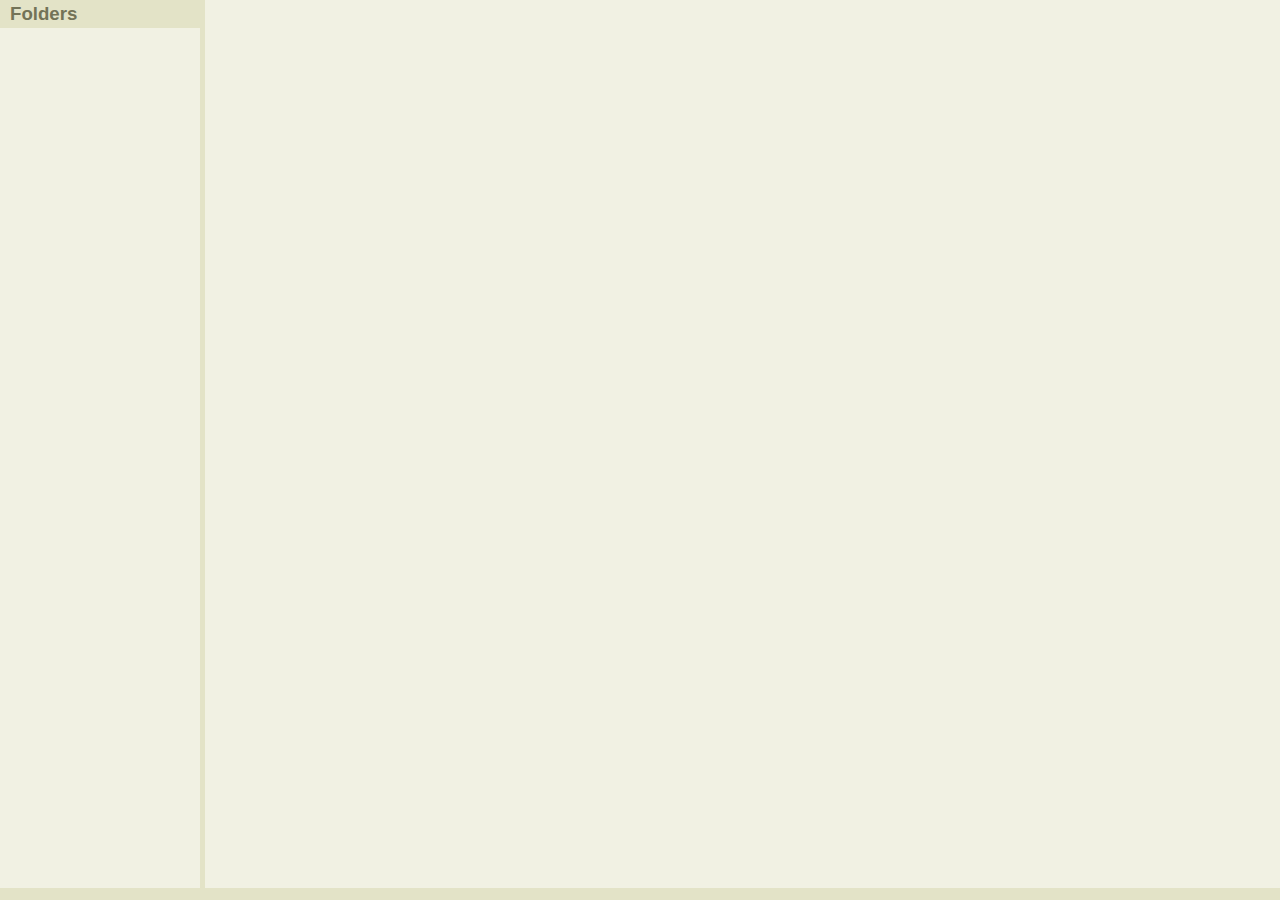
<file: ckfinder/ckfinder.html>
<!DOCTYPE HTML PUBLIC "-//W3C//DTD HTML 4.0 Transitional//EN">
<!--
 * CKFinder
 * ========
 * http://ckfinder.com
 * Copyright (C) 2007-2009, CKSource - Frederico Knabben. All rights reserved.
 *
 * The software, this file and its contents are subject to the CKFinder
 * License. Please read the license.txt file before using, installing, copying,
 * modifying or distribute this file or part of its contents. The contents of
 * this file is part of the Source Code of CKFinder.
-->
<html xmlns="http://www.w3.org/1999/xhtml">
<head>
	<title>CKFinder 1.4.1.1</title>
	<meta http-equiv="Content-Type" content="text/html; charset=utf-8" />
	<meta name="robots" content="noindex, nofollow" />
	<script type="text/javascript">var mN=document.location.protocol+'//'+document.location.host+'/';var am=mN+document.location.pathname.substring(1,document.location.pathname.lastIndexOf('/')+1);var CKF_CORE_PATH=am+'core/';</script>
	<script type="text/javascript">

// CKFinder specific settings.
var CKFConfig =
{
	AutoDetectLanguage	: true,
	DefaultLanguage		: 'en',
	Languages			: 'en,de,es,es-mx,fr,it,lv,pl,pt-br,ru,sk,zh-cn,zh-tw',

	SkinPath			: CKF_CORE_PATH + 'skins/default/',
	DirectDownload		: false
};

</script>
	<script type="text/javascript">function LoadScript(url){document.write('<script type="text/javascript" src="'+url+'"><\/script>');}(function(){var lang=false;if(CKFConfig.AutoDetectLanguage){var ey=(navigator.userLanguage||navigator.language).toLowerCase();CKFConfig.Languages=','+CKFConfig.Languages+',';if(ey.length>=5){ey=ey.substr(0,5);if(CKFConfig.Languages.indexOf(','+ey+',')>=0)lang=ey;}if(!lang&&ey.length>=2){ey=ey.substr(0,2);if(CKFConfig.Languages.indexOf(','+ey+',')>=0)lang=ey;}}LoadScript('core/lang/'+(lang||CKFConfig.DefaultLanguage)+'.js');})();</script>
	<script type="text/javascript">
var sSuffix = /msie/.test( navigator.userAgent.toLowerCase() ) ? 'ie' : 'gecko' ;

LoadScript( 'core/js/ckfinder_' + sSuffix + '.js' ) ;
</script>
	<script type="text/javascript">window.onload=function(){ab.Init();$('xDialogButtonCancel').value=CKFLang.CancelBtn;$('xDialogButtonOk').value=CKFLang.OkBtn;};window.onunload=ab.jy;if(U.dF){try{document.execCommand('BackgroundImageCache',false,true);}catch(e){}cl.af=new hw(window);}document.write('<link href="'+CKFConfig.SkinPath+'fck_editor.css" type="text/css" rel="stylesheet" />');document.write('<link href="'+CKFConfig.SkinPath+'fck_dialog.css" type="text/css" rel="stylesheet" />');</script>
	<link href="core/css/ckfinder.css" type="text/css" rel="stylesheet" />
</head>
<body style="margin: 0px; padding: 0px; overflow: hidden;">
	<table style="height: 100%; width: 100%; table-layout:fixed;" cellpadding="0" cellspacing="0">
		<tr>
			<td style="width: 200px; height: 100%;">
				<table style="height: 100%; width: 100%" cellpadding="0" cellspacing="0">
					<tr>
						<td class="PopupTitle">
							<script type="text/javascript">document.write(CKFLang.FoldersTitle);</script>
						</td>
					</tr>
					<tr>
						<td id="hf" style="height: 100%;">
							&nbsp;
						</td>
					</tr>
				</table>
			</td>
			<td id="qB" class="PopupTabArea" style="width: 5px">
			</td>
			<td id="iO" style="height: 100%; vertical-align:top">
				&nbsp;
			</td>
		</tr>
		<tr>
			<td id="jR" class="PopupTabArea dY" colspan="3">
				&nbsp;
			</td>
		</tr>
	</table>
	<div id="xCover" class="BackColor" style="display: none">
	</div>
	<div id="xDialog" class="DarkBackground" style="display: none">
		<div class="DialogInner BackColor">
			<div id="iM">
				Alert message</div>
				<input id="xDialogField" type="text" />
			<div id="xDialogButtons">
				<input id="xDialogButtonOk" type="button" value="Ok" />
				<input id="xDialogButtonCancel" type="button" value="Cancel" />
			</div>
		</div>
	</div>
</body>
</html>
</file>
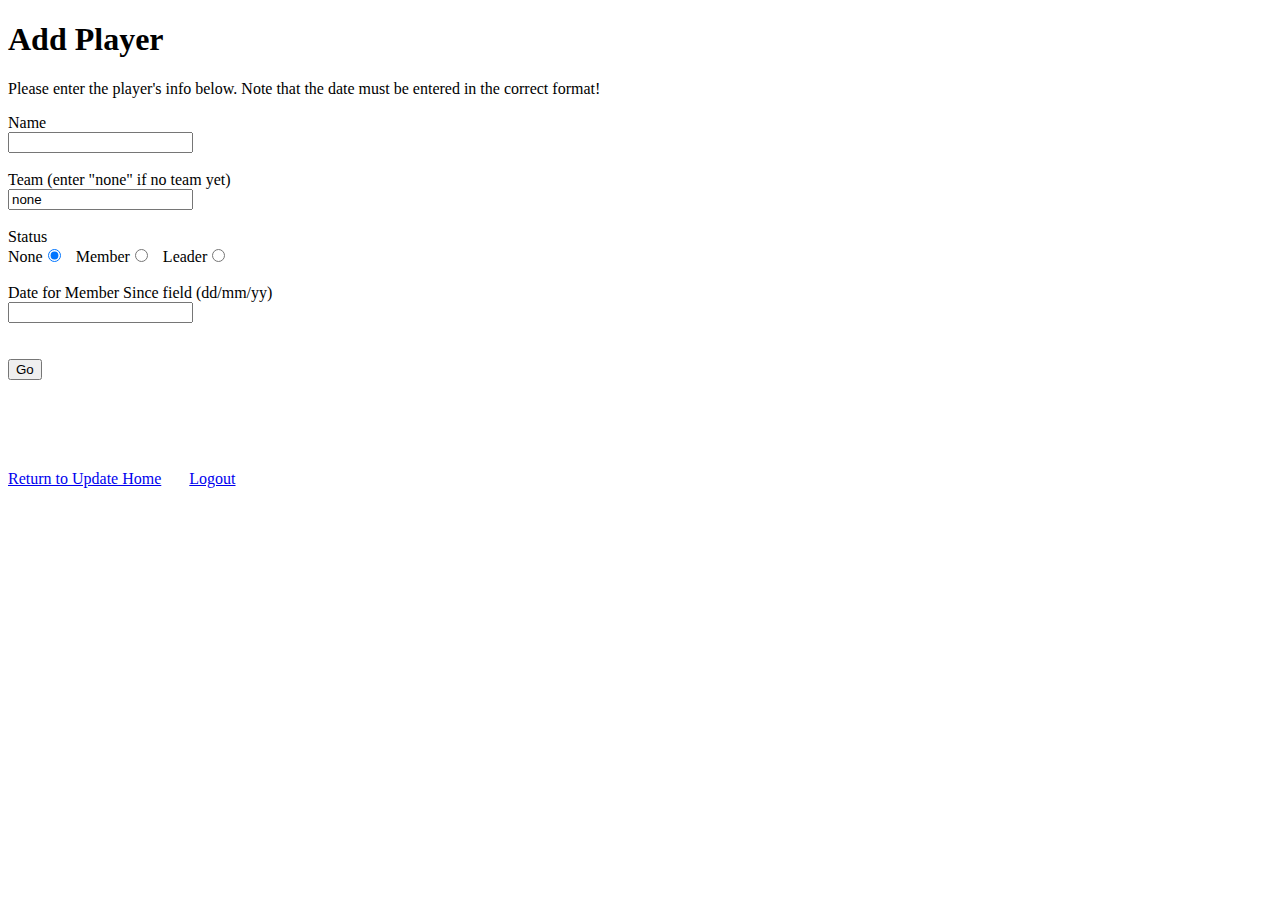
<file: admin/stats/addplayer.html>
<!DOCTYPE HTML PUBLIC "-//W3C//DTD HTML 4.01 Transitional//EN"																					
"http://www.w3.org/TR/html4/loose.dtd">																												<!-- Tells browser what type of html this site uses -->

<html>

<head>

<meta http-equiv="Content-Type" content="text/html;charset=utf-8">																			<!-- What type of content -->

<title> Update turkiball.com </title>																																	<!-- Text that shows up on tab in browser -->

</head>																									

<body>

<h1>Add Player</h1>
<p>
Please enter the player's info below.  Note that the date must be entered in
the correct format!
</p>
<form method = "post" action = "contact.php">
Name<br>
<input type = "text" name = "name"><br><br>
Team (enter "none" if no team yet)<br>
<input type = "text" name = "team" value = "none"><br><br>
Status<br>
None<input type = "radio" value = "none" name = "status" checked>
&nbsp;&nbsp;Member<input type = "radio" value = "member" name = "status">
&nbsp;&nbsp;Leader<input type = "radio" value = "leader" name = "status"><br><br>
Date for Member Since field (dd/mm/yy)<br>
<input type = "text" name = "date"><br><br>
<br>
<input type = "submit" value = "Go">
<br><br><br><br><br><br>
<a href = "../index.html">Return to Update Home</a>&nbsp;&nbsp;&nbsp;&nbsp;&nbsp;&nbsp;
<a href = "logout.php">Logout</a>
</form>

</body>

</html>
</file>
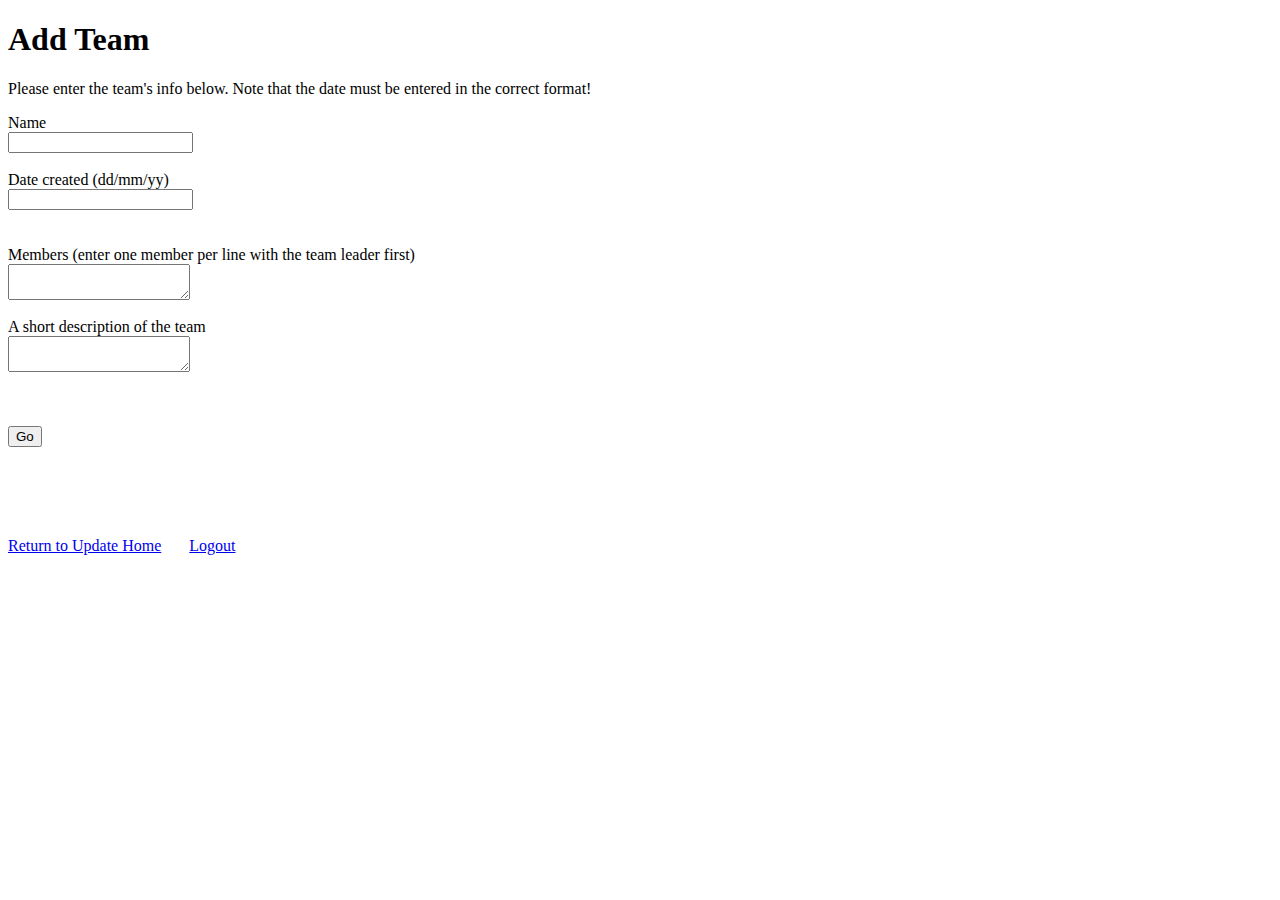
<file: admin/stats/addteam.html>
<!DOCTYPE HTML PUBLIC "-//W3C//DTD HTML 4.01 Transitional//EN"																					
"http://www.w3.org/TR/html4/loose.dtd">																												<!-- Tells browser what type of html this site uses -->

<html>

<head>

<meta http-equiv="Content-Type" content="text/html;charset=utf-8">																			<!-- What type of content -->

<title> Update turkiball.com </title>																																	<!-- Text that shows up on tab in browser -->

</head>																									

<body>

<h1>Add Team</h1>
<p>
Please enter the team's info below.  Note that the date must be entered in
the correct format!
</p>
<form method = "post" action = "contact.php">
Name<br>
<input type = "text" name = "name"><br><br>
Date created (dd/mm/yy)<br>
<input type = "text" name = "date"><br><br>
<br>
Members (enter one member per line with the team leader first)<br>
<textarea name = "members"></textarea><br><br>
A short description of the team<br>
<textarea name = "description"></textarea><br><br>
<br><br>
<input type = "submit" value = "Go">
<br><br><br><br><br><br>
<a href = "../index.html">Return to Update Home</a>&nbsp;&nbsp;&nbsp;&nbsp;&nbsp;&nbsp;
<a href = "logout.php">Logout</a>
</form>

</body>

</html>
</file>
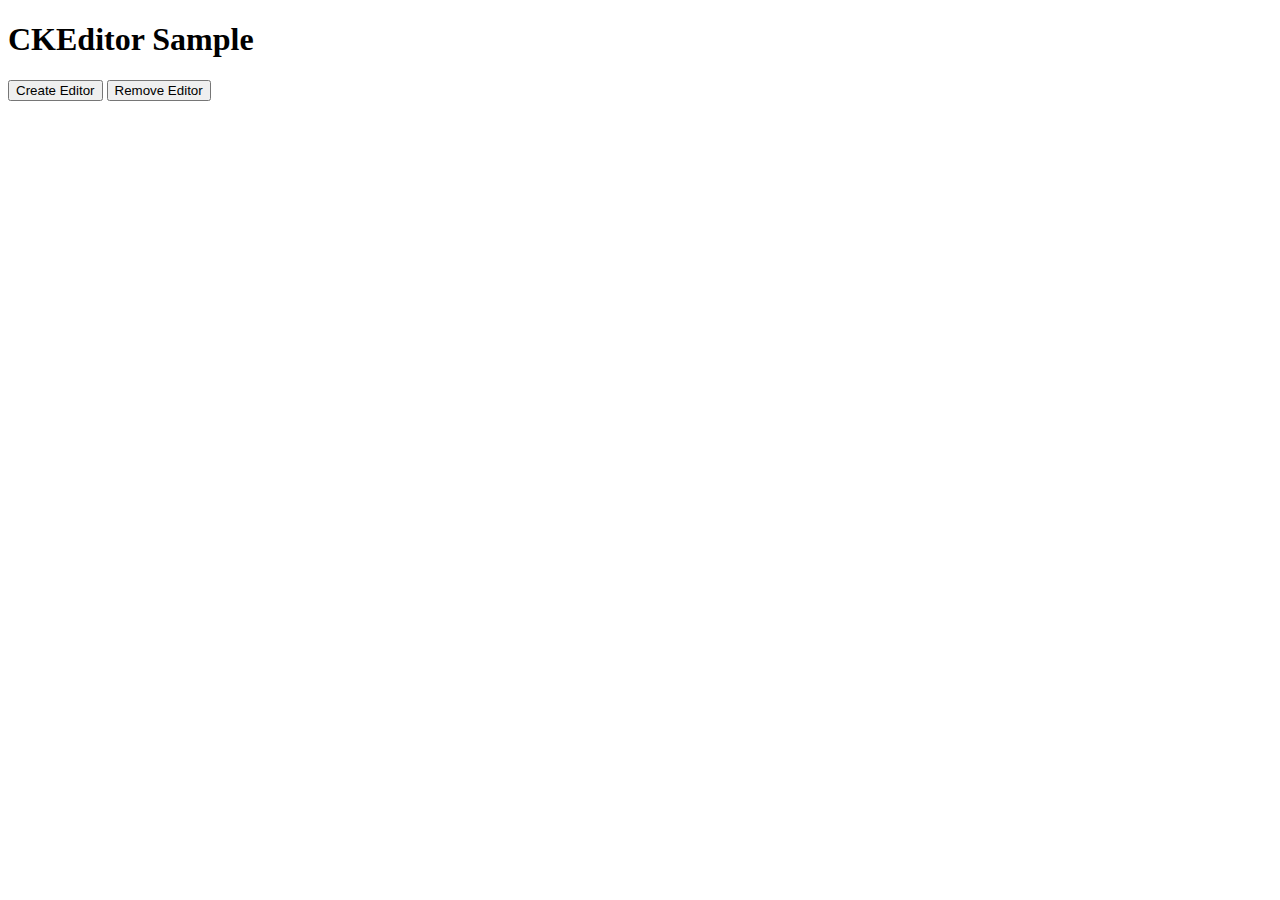
<file: ckeditor/_samples/ajax.html>
<!DOCTYPE html PUBLIC "-//W3C//DTD XHTML 1.0 Transitional//EN" "http://www.w3.org/TR/xhtml1/DTD/xhtml1-transitional.dtd">
<!--
Copyright (c) 2003-2009, CKSource - Frederico Knabben. All rights reserved.
For licensing, see LICENSE.html or http://ckeditor.com/license
-->
<html xmlns="http://www.w3.org/1999/xhtml">
<head>
	<title>Sample - CKEditor</title>
	<meta content="text/html; charset=utf-8" http-equiv="content-type"/>
	<script type="text/javascript" src="../ckeditor.js"></script>
	<script src="sample.js" type="text/javascript"></script>
	<link href="sample.css" rel="stylesheet" type="text/css"/>
	<script id="headscript" type="text/javascript">
	//<![CDATA[

var editor;

function createEditor()
{
	if ( editor )
		return;

	var html = document.getElementById( 'editorcontents' ).innerHTML;

	// Create a new editor inside the <div id="editor">
	editor = CKEDITOR.appendTo( 'editor' );
	editor.setData( html );

	// This sample may break here if the ckeditor_basic.js is used. In such case, the following code should be used instead:
	/*
	if ( editor.setData )
		editor.setData( html );
	else
		CKEDITOR.on( 'loaded', function()
			{
				editor.setData( html );
			});
	*/
}

function removeEditor()
{
	if ( !editor )
		return;

	// Retrieve the editor contents. In an Ajax application, this data would be
	// sent to the server or used in any other way.
	document.getElementById( 'editorcontents' ).innerHTML = editor.getData();
	document.getElementById( 'contents' ).style.display = '';

	// Destroy the editor.
	editor.destroy();
	editor = null;
}

	//]]>
	</script>
</head>
<body>
	<h1>
		CKEditor Sample
	</h1>
	<!-- This <div> holds alert messages to be display in the sample page. -->
	<div id="alerts">
		<noscript>
			<p>
				<strong>CKEditor requires JavaScript to run</strong>. In a browser with no JavaScript
				support, like yours, you should still see the contents (HTML data) and you should
				be able to edit it normally, without a rich editor interface.
			</p>
		</noscript>
	</div>
	<!-- This <fieldset> holds the HTML that you will usually find in your
	     pages. -->
	<p>
			<input onclick="createEditor();" type="button" value="Create Editor"/>
			<input onclick="removeEditor();" type="button" value="Remove Editor"/>
		</p>
		<div id="editor">
		</div>
		<div id="contents" style="display: none">
			<p>Edited Contents:</p>
			<div id="editorcontents"/>
		</div>
	<div id="footer">
		<hr/>
		<p>
			CKEditor - The text editor for Internet - <a href="http://ckeditor.com/" shape="rect">http://ckeditor.com</a>
		</p>
		<p id="copy">
			Copyright © 2003-2009, <a href="http://cksource.com/" shape="rect">CKSource</a> - Frederico Knabben. All rights reserved.
		</p>
	</div>
</body>
</html>
</file>
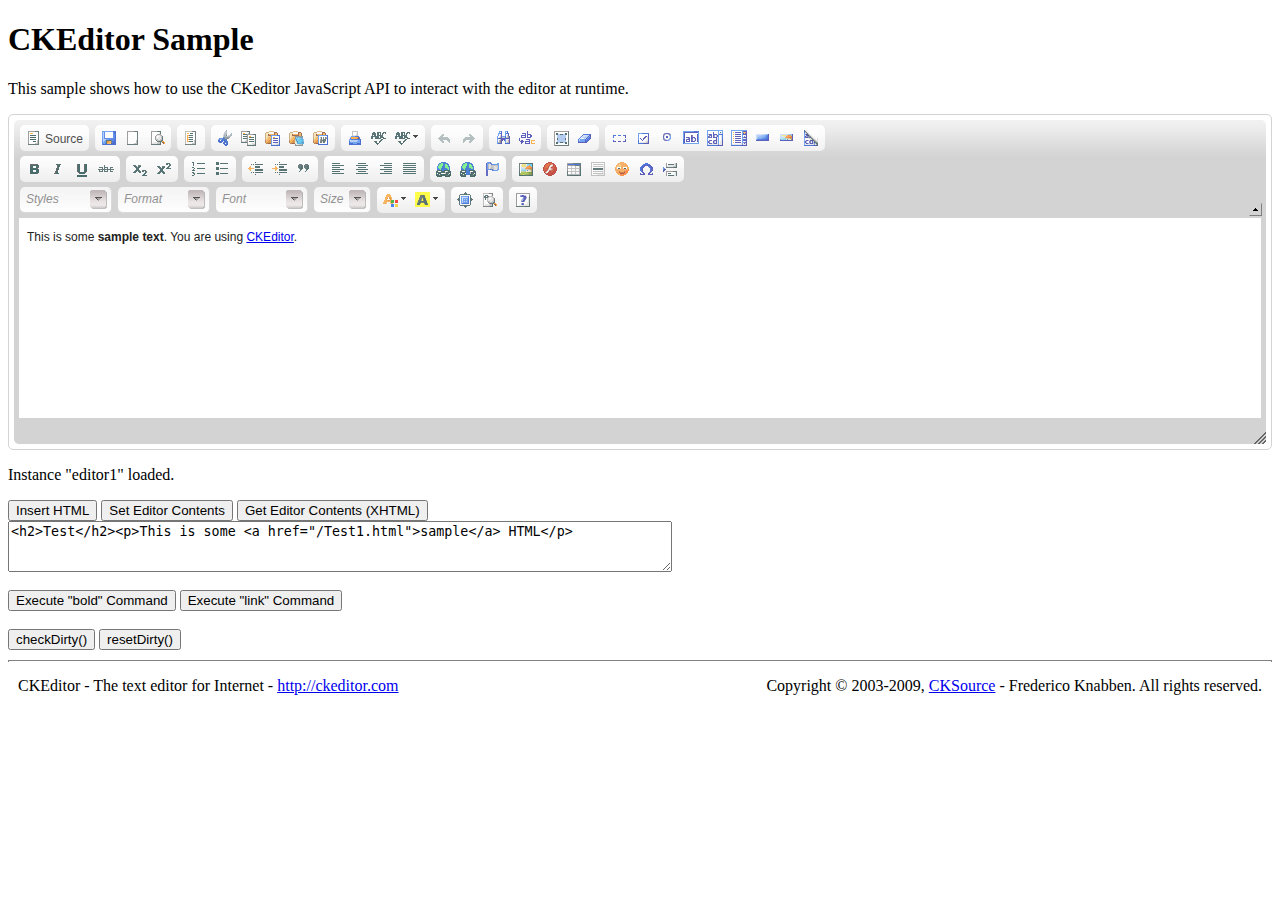
<file: ckeditor/_samples/api.html>
<!DOCTYPE html PUBLIC "-//W3C//DTD XHTML 1.0 Transitional//EN" "http://www.w3.org/TR/xhtml1/DTD/xhtml1-transitional.dtd">
<!--
Copyright (c) 2003-2009, CKSource - Frederico Knabben. All rights reserved.
For licensing, see LICENSE.html or http://ckeditor.com/license
-->
<html xmlns="http://www.w3.org/1999/xhtml">
<head>
	<title>Sample - CKEditor</title>
	<meta content="text/html; charset=utf-8" http-equiv="content-type"/>
	<script type="text/javascript" src="../ckeditor.js"></script>
	<script src="sample.js" type="text/javascript"></script>
	<link href="sample.css" rel="stylesheet" type="text/css"/>
	<script id="headscript" type="text/javascript">
	//<![CDATA[

// The instanceReady event is fired when an instance of CKEditor has finished
// its initialization.
CKEDITOR.on( 'instanceReady', function( ev )
	{
		// Show the editor name and description in the browser status bar.
		document.getElementById('eMessage').innerHTML = '<p>Instance "' + ev.editor.name + '" loaded.<\/p>' ;

		// Show this sample buttons.
		document.getElementById('eButtons').style.visibility = '' ;
	});

function InsertHTML()
{
	// Get the editor instance that we want to interact with.
	var oEditor = CKEDITOR.instances.editor1 ;
	var value = document.getElementById( 'plainArea' ).value ;

	// Check the active editing mode.
	if (oEditor.mode == 'wysiwyg' )
	{
		// Insert the desired HTML.
		oEditor.insertHtml( value ) ;
	}
	else
		alert( 'You must be on WYSIWYG mode!' ) ;
}

function SetContents()
{
	// Get the editor instance that we want to interact with.
	var oEditor = CKEDITOR.instances.editor1 ;
	var value = document.getElementById( 'plainArea' ).value ;

	// Set the editor contents (replace the actual one).
	oEditor.setData( value ) ;
}

function GetContents()
{
	// Get the editor instance that we want to interact with.
	var oEditor = CKEDITOR.instances.editor1 ;

	// Get the editor contents
	alert( oEditor.getData() ) ;
}

function ExecuteCommand( commandName )
{
	// Get the editor instance that we want to interact with.
	var oEditor = CKEDITOR.instances.editor1 ;

	// Check the active editing mode.
	if (oEditor.mode == 'wysiwyg' )
	{
		// Execute the command.
		oEditor.execCommand( commandName ) ;
	}
	else
		alert( 'You must be on WYSIWYG mode!' ) ;
}

function CheckDirty()
{
	// Get the editor instance that we want to interact with.
	var oEditor = CKEDITOR.instances.editor1 ;
	alert( oEditor.checkDirty() ) ;
}

function ResetDirty()
{
	// Get the editor instance that we want to interact with.
	var oEditor = CKEDITOR.instances.editor1 ;
	oEditor.resetDirty() ;
	alert( 'The "IsDirty" status has been reset' ) ;
}

	//]]>
	</script>
</head>
<body>
	<h1>
		CKEditor Sample
	</h1>
	<!-- This <div> holds alert messages to be display in the sample page. -->
	<div id="alerts">
		<noscript>
			<p>
				<strong>CKEditor requires JavaScript to run</strong>. In a browser with no JavaScript
				support, like yours, you should still see the contents (HTML data) and you should
				be able to edit it normally, without a rich editor interface.
			</p>
		</noscript>
	</div>
	<!-- This <fieldset> holds the HTML that you will usually find in your
	     pages. -->
	<form action="sample_posteddata.php" method="post">
		<p>
		This sample shows how to use the CKeditor JavaScript API to interact with the editor
		at runtime.</p>
		<textarea cols="80" id="editor1" name="editor1" rows="10">&lt;p&gt;This is some &lt;strong&gt;sample text&lt;/strong&gt;. You are using &lt;a href="http://www.fckeditor.net/"&gt;CKEditor&lt;/a&gt;.&lt;/p&gt;</textarea>
		<script type="text/javascript">
		//<![CDATA[
			// Replace the <textarea id="editor1"> with an CKEditor instance.
			var editor = CKEDITOR.replace( 'editor1');
		//]]>
		</script>
		<div id="eMessage">

		</div>
		<div id="eButtons" style="visibility: hidden">
			<input onclick="InsertHTML();" type="button" value="Insert HTML"/>
			<input onclick="SetContents();" type="button" value="Set Editor Contents"/>
			<input onclick="GetContents();" type="button" value="Get Editor Contents (XHTML)"/>
			<br/>
			<textarea cols="80" id="plainArea" rows="3">&lt;h2&gt;Test&lt;/h2&gt;&lt;p&gt;This is some &lt;a href="/Test1.html"&gt;sample&lt;/a&gt; HTML&lt;/p&gt;</textarea>
			<br/>
			<br/>
			<input onclick="ExecuteCommand('bold');" type="button" value="Execute &quot;bold&quot; Command"/>
			<input onclick="ExecuteCommand('link');" type="button" value="Execute &quot;link&quot; Command"/>
		<br/>
		<br/>
		<input onclick="CheckDirty();" type="button" value="checkDirty()"/>
		<input onclick="ResetDirty();" type="button" value="resetDirty()"/>
		</div>
		</form>
	<div id="footer">
		<hr/>
		<p>
			CKEditor - The text editor for Internet - <a href="http://ckeditor.com/" shape="rect">http://ckeditor.com</a>
		</p>
		<p id="copy">
			Copyright © 2003-2009, <a href="http://cksource.com/" shape="rect">CKSource</a> - Frederico Knabben. All rights reserved.
		</p>
	</div>
</body>
</html>
</file>
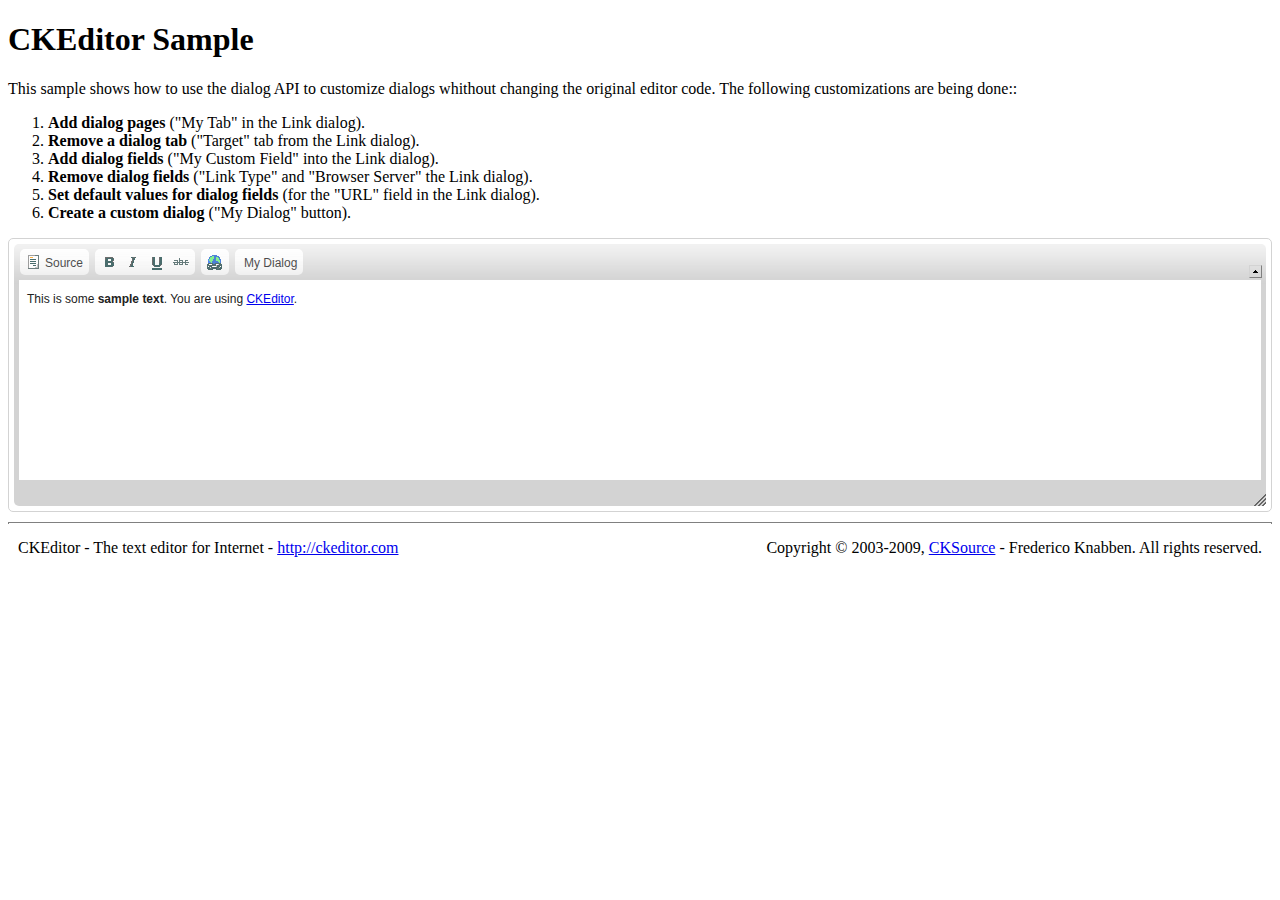
<file: ckeditor/_samples/api_dialog.html>
<!DOCTYPE html PUBLIC "-//W3C//DTD XHTML 1.0 Transitional//EN" "http://www.w3.org/TR/xhtml1/DTD/xhtml1-transitional.dtd">
<!--
Copyright (c) 2003-2009, CKSource - Frederico Knabben. All rights reserved.
For licensing, see LICENSE.html or http://ckeditor.com/license
-->
<html xmlns="http://www.w3.org/1999/xhtml">
<head>
	<title>Sample - CKEditor</title>
	<meta content="text/html; charset=utf-8" http-equiv="content-type"/>
	<script type="text/javascript" src="../ckeditor.js"></script>
	<script src="sample.js" type="text/javascript"></script>
	<link href="sample.css" rel="stylesheet" type="text/css"/>
	<style id="styles" type="text/css">

.cke_button_myDialogCmd .cke_icon
{
	display : none !important;
}

.cke_button_myDialogCmd .cke_label
{
	display : inline !important;
}

	</style>
	<script id="headscript" type="text/javascript">
	//<![CDATA[

// When opening a dialog, its "definition" is created for it, for
// each editor instance. The "dialogDefinition" event is then
// fired. We should use this event to make customizations to the
// definition of existing dialogs.
CKEDITOR.on( 'dialogDefinition', function( ev )
	{
		// Take the dialog name and its definition from the event
		// data.
		var dialogName = ev.data.name;
		var dialogDefinition = ev.data.definition;

		// Check if the definition is from the dialog we're
		// interested on (the "Link" dialog).
		if ( dialogName == 'link' )
		{
			// Get a reference to the "Link Info" tab.
			var infoTab = dialogDefinition.getContents( 'info' );

			// Add a text field to the "info" tab.
			infoTab.add( {
					type : 'text',
					label : 'My Custom Field',
					id : 'customField',
					'default' : 'Sample!',
					validate : function()
					{
						if ( /\d/.test( this.getValue() ) )
							return 'My Custom Field must not contain digits';
					}
				});

			// Remove the "Link Type" combo and the "Browser
			// Server" button from the "info" tab.
			infoTab.remove( 'linkType' );
			infoTab.remove( 'browse' );

			// Set the default value for the URL field.
			var urlField = infoTab.get( 'url' );
			urlField['default'] = 'www.example.com';

			// Remove the "Target" tab from the "Link" dialog.
			dialogDefinition.removeContents( 'target' );

			// Add a new tab to the "Link" dialog.
			dialogDefinition.addContents({
				id : 'customTab',
				label : 'My Tab',
				accessKey : 'M',
				elements : [
					{
						id : 'myField1',
						type : 'text',
						label : 'My Text Field'
					},
					{
						id : 'myField2',
						type : 'text',
						label : 'Another Text Field'
					}
				]
			});
		}
	});

	//]]>
	</script>
</head>
<body>
	<h1>
		CKEditor Sample
	</h1>
	<!-- This <div> holds alert messages to be display in the sample page. -->
	<div id="alerts">
		<noscript>
			<p>
				<strong>CKEditor requires JavaScript to run</strong>. In a browser with no JavaScript
				support, like yours, you should still see the contents (HTML data) and you should
				be able to edit it normally, without a rich editor interface.
			</p>
		</noscript>
	</div>
	<!-- This <fieldset> holds the HTML that you will usually find in your
	     pages. -->
	<p>
			This sample shows how to use the dialog API to customize dialogs whithout changing
			the original editor code. The following customizations are being done::</p>
		<ol>
			<li><strong>Add dialog pages</strong> ("My Tab" in the Link dialog).</li>
			<li><strong>Remove a dialog tab</strong> ("Target" tab from the Link dialog).</li>
			<li><strong>Add dialog fields</strong> ("My Custom Field" into the Link dialog).</li>
			<li><strong>Remove dialog fields</strong> ("Link Type" and "Browser Server" the Link dialog).</li>
			<li><strong>Set default values for dialog fields</strong> (for the "URL" field in the
				Link dialog). </li>
			<li><strong>Create a custom dialog</strong> ("My Dialog" button).</li>
		</ol>
		<textarea cols="80" id="editor1" name="editor1" rows="10">&lt;p&gt;This is some &lt;strong&gt;sample text&lt;/strong&gt;. You are using &lt;a href="http://www.fckeditor.net/"&gt;CKEditor&lt;/a&gt;.&lt;/p&gt;</textarea>
		<script type="text/javascript">
		//<![CDATA[
			// Replace the <textarea id="editor1"> with an CKEditor instance.
			var editor = CKEDITOR.replace( 'editor1',
				{
					// Defines a simpler toolbar to be used in this sample.
					// Note that we have added out "MyButton" button here.
					toolbar : [ [ 'Source', '-', 'Bold', 'Italic', 'Underline', 'Strike','-','Link', '-', 'MyButton' ] ]
				});

			// Listen for the "pluginsLoaded" event, so we are sure that the
			// "dialog" plugin has been loaded and we are able to do our
			// customizations.
			editor.on( 'pluginsLoaded', function( ev )
				{
					// If our custom dialog has not been registered, do that now.
					if ( !CKEDITOR.dialog.exists( 'myDialog' ) )
					{
						// We need to do the following trick to find out the dialog
						// definition file URL path. In the real world, you would simply
						// point to an absolute path directly, like "/mydir/mydialog.js".
						var href = document.location.href.split( '/' );
						href.pop();
						href.push( 'api_dialog', 'my_dialog.js' );
						href = href.join( '/' );

						// Finally, register the dialog.
						CKEDITOR.dialog.add( 'myDialog', href );
					}

					// Register the command used to open the dialog.
					editor.addCommand( 'myDialogCmd', new CKEDITOR.dialogCommand( 'myDialog' ) );

					// Add the a custom toolbar buttons, which fires the above
					// command..
					editor.ui.addButton( 'MyButton',
						{
							label : 'My Dialog',
							command : 'myDialogCmd'
						} );
				});
		//]]>
		</script>
	<div id="footer">
		<hr/>
		<p>
			CKEditor - The text editor for Internet - <a href="http://ckeditor.com/" shape="rect">http://ckeditor.com</a>
		</p>
		<p id="copy">
			Copyright © 2003-2009, <a href="http://cksource.com/" shape="rect">CKSource</a> - Frederico Knabben. All rights reserved.
		</p>
	</div>
</body>
</html>
</file>
<file: ckeditor/_samples/sample.css>
/*
Copyright (c) 2003-2009, CKSource - Frederico Knabben. All rights reserved.
For licensing, see LICENSE.html or http://ckeditor.com/license
*/

fieldset
{
	margin: 0;
	padding: 10px;
}

form
{
	margin: 0;
	padding: 0;
}

pre
{
	background-color: #F7F7F7;
	border: 1px solid #D7D7D7;
	overflow: auto;
	margin: 0;
	padding: 0.25em;
}

#alerts
{
	color: Red;
}

#footer hr
{
	margin: 10px 0 15px 0;
	height: 1px;
	border: solid 1px gray;
	border-bottom: none;
}

#footer p
{
	margin: 0 10px 10px 10px;
	float: left;
}

#footer #copy
{
	float: right;
}

#outputSample
{
	width: 100%;
	table-layout: fixed;
}

#outputSample thead th
{
	color: #dddddd;
	background-color: #999999;
	padding: 4px;
	white-space: nowrap;
}

#outputSample tbody th
{
	vertical-align: top;
	text-align: left;
}

#outputSample pre
{
	margin: 0;
	padding: 0;
	white-space: pre; /* CSS2 */
	white-space: -moz-pre-wrap; /* Mozilla*/
	white-space: -o-pre-wrap; /* Opera 7 */
	white-space: pre-wrap; /* CSS 2.1 */
	white-space: pre-line; /* CSS 3 (and 2.1 as well, actually) */
	word-wrap: break-word; /* IE */
}
</file>
<file: ckfinder/core/css/ckfinder.css>
/*
 * CKFinder
 * ========
 * http://ckfinder.com
 * Copyright (C) 2007-2009, CKSource - Frederico Knabben. All rights reserved.
 *
 * The software, this file and its contents are subject to the CKFinder
 * License. Please read the license.txt file before using, installing, copying,
 * modifying or distribute this file or part of its contents. The contents of
 * this file is part of the Source Code of CKFinder.
 */

div.FCKThumb
{
	clear: none;
	padding: 5px;
	margin: 5px;
	float: left;
	border: #d3d3d3 1px solid;
	background-color: #ffffff;
	cursor: default;
}

div.FCKThumb table img {
	display: block;
}

tr.FCKThumb
{
	border: #d3d3d3 1px solid;
	cursor: pointer;
	cursor: default;
}

tr.FCKThumb td
{
	padding: 2px;
}

.FCKSelectedBox
{
	border: #0000ff 1px solid !important;
	background-color: #99ccff !important;
}

.FCKFileName, .FCKFileDate, .FCKFileSize
{
	margin-top: 3px;
	overflow: hidden;
	text-overflow: ellipsis;
	white-space: nowrap;
}

div.FCKFileName, div.FCKFileDate, div.FCKFileSize
{
	width: 100px;
	text-align: center;
}

td.FCKFileName, td.FCKFileDate
{
	text-align: left;
}

td.FCKFileSize
{
	text-align: right;
}

.FCKHideFileName .FCKFileName
{
	display: none;
}

.FCKHideFileDate .FCKFileDate
{
	display: none;
}

.FCKHideFileSize .FCKFileSize
{
	display: none;
}

.FCKThumbTools
{
	padding: 2px;
	z-index: 1;
	position: absolute;
}

.FCKBottomSpace
{
	clear: both;
	float: none;
	height: 25px;
}

.FCKSelected, .FCKSelected A, .FCKSelected A:hover
{
	background-color: #0A246A;
	color: #ffffff !important;
}

.FCKFolderLoading
{
	padding: 2px;
	padding-left: 5px;
	color: #a9a9a9;
}

.FCKChildFolders
{
	/*	padding-left: 18px;*/
}

.FCKFolder
{
	white-space: nowrap;
	padding-top: 1px;
	padding-bottom: 1px;
	padding-right: 5px;
}

.FCKFolderClosed .FCKChildFolders
{
	display: none;
}

.FCKFolderOpened .FCKChildFolders
{
	display: block;
}

.FCKFolder .Label
{
	padding-left: 2px;
	height: 16px;
	vertical-align: middle;
	cursor: pointer;
	cursor: hand;
}

.FCKFolderOver .Label
{
	color: #0000ff;
	text-decoration: underline;
}

.FCKFolder .Icon
{
	background-position: center center;
	background-image: url(../images/ckffolder.gif);
	cursor: pointer;
	cursor: hand;
}

.FCKFolder .PlusMinus
{
	background-position: center center;
	background-image: url(../images/ckfplus.gif);
}

.FCKFolderSelected
{
	border-style: none;
	cursor: inherit;
}

.FCKFolderSelected .Icon
{
	background-image: url(../images/ckffolderopened.gif);
}

.FCKFolderOpened .PlusMinus
{
	background-image: url(../images/ckfminus.gif);
}

.FCKFolderNoPlusMinus .PlusMinus
{
	background-image: url(../images/spacer.gif);
}

.FCKLabel A
{
	color: #000000;
	text-decoration: none;
}

.FCKLabel A:hover
{
	color: #0000ff;
	text-decoration: underline;
}

.FCKPlus .FCKPlusMinus
{
	background-image: url(../images/ckfplus.gif);
	background-repeat: no-repeat;
}

.FCKMinus .FCKPlusMinus
{
	background-image: url(../images/ckfminus.gif);
	background-repeat: no-repeat;
}

.CKFStatusBar
{
	padding: 2px;
	padding-left: 5px;
	padding-right: 5px;
}

.FoldersPane
{
	padding: 0px;
	padding-top: 5px;
	padding-bottom: 5px;
	margin: 0px;
}

.FoldersPane .PopupSelectionBox
{
	border-style: none !important;
}

#xCover
{
	position: absolute; 
	top: 0px; 
	left: 0px; 
	width: 100%; 
	height: 100%; 
	filter: alpha(opacity=50); /* IE */
	opacity: 0.50; /* Safari, Opera and Mozilla */
}

#xDialog
{
	position: absolute; 
	top: 80px; 
	left: 120px; 
	text-align:center;
	padding:5px;
	overflow: auto;	/* FF bug : cursor disappears */
}

.DialogInner
{
	padding-top:25px;
	padding-bottom:30px;
	padding-left:50px;
	padding-right:50px;
}

#xDialogField
{
	margin-top:5px;
}

#xDialogButtons
{
	margin-top:15px;
}


.progressBar 
{
	margin-top:0.2em;
	height: 0.8em;
	background: blue;
	-moz-border-radius: 5px;
	-webkit-border-radius: 5px;
	border-radius: 5px;
}

.speed 
{
	width: 5em;
	text-align: right;
	padding-right:0.4em;
	display:inline-block;
	white-space: pre;
}
.uploadinfo 
{
	width: 8em;
	text-align: right;
	padding-right:0.4em;
	display:inline-block;
	white-space: pre;
}
.progressBarContainer 
{
	width: 200px;
	display:inline-block;
}
</file>
